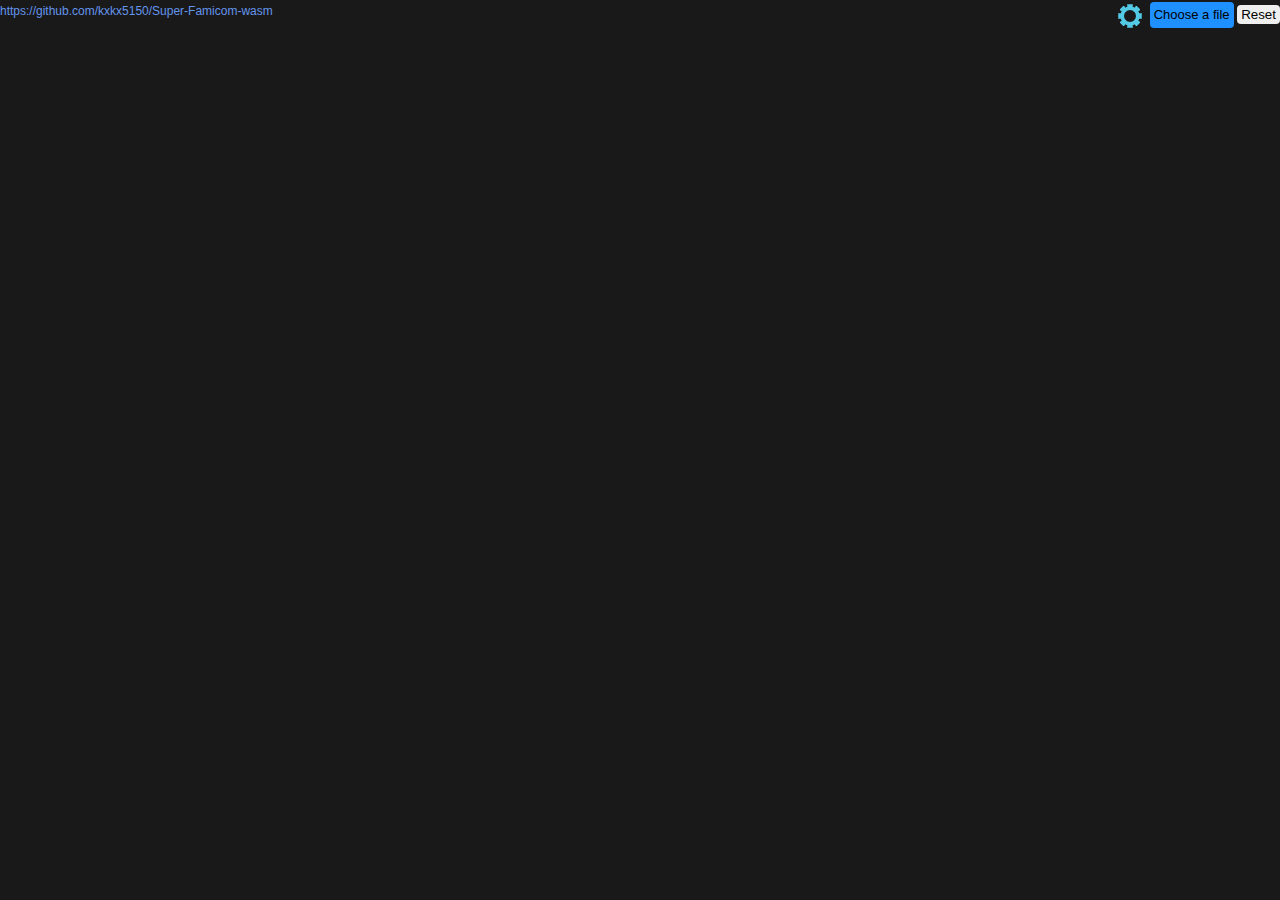
<file: docs/index.html>
<!doctype html>
<html>
  <head>
    <meta charset="UTF-8" />
    <meta http-equiv="Pragma" content="no-cache" />
    <meta http-equiv="Cache-Control" content="no-cache" />
    <meta name="author" content="Kunihiro Ando" />
    <link rel="stylesheet" href="./css/style.css">
    <title>Super Famicom WASM</title>
  </head>
  <body>
    <div class="ctrl_div">
      <div id="input-group">
        <label class="github"
          ><a href="https://github.com/kxkx5150/Super-Famicom-wasm">https://github.com/kxkx5150/Super-Famicom-wasm</a></label
        >
        <span id="gamepad_info"></span><img src="./img/options.png" id="setteings" />
        <input type="file" name="file" id="fileInput" class="inputfile" />
        <label for="fileInput" class="button">Choose a file</label>
        <button id="pauseButton" class="button" style="display: none">Pause/Play</button>
        <button id="resetButton" class="button">Reset</button>
        <button id="saveButton" class="button" style="display: none">Save</button>
        <button id="loadButton" class="button" style="display: none">Load</button>
      </div>
    </div>
    <div>
      <canvas id="output"></canvas>
    </div>
    <div id="settingdiv" style="display: none" class="warpdiv">
      <div id="setting_container" class="warpcontainer" style="text-align: center">
        <h3 class="lbl">Settings</h3>
        <div>
          <div class="keyhelp">
            <label>START :</label> Enter<br />
            <label>SELRCT :</label> Shift<br />
            <label>A :</label> A<br />
            <label>B :</label> Z<br />
            <label>X :</label> X<br />
            <label>Y :</label> S<br />
            <label>L :</label> D<br />
            <label>R :</label> C<br />
          </div>
        </div>
        <h3 class="lbl">Gamepad</h3>
        <div style="font-size: 18px; color: crimson">Please set rom !</div>
        <div id="gamepad_cont">
          <div id="gamepad_name">Controller disconnected</div>
          <div id="gamepad_presse_button">press button :</div>
          <div class="keyhelp" id="gamepad_button_container">
            <div class="button_div">
              <label>START :</label
              ><select id="start_button"></select>
            </div>
            <div class="button_div">
              <label>SELRCT :</label
              ><select id="select_button"></select
              ><br />
            </div>
            <div class="button_div">
              <label>A :</label
              ><select id="a_button"></select
              ><br />
            </div>
            <div class="button_div">
              <label>B :</label
              ><select id="b_button"></select
              ><br />
            </div>
            <div class="button_div">
              <label>X :</label
              ><select id="x_button"></select
              ><br />
            </div>
            <div class="button_div">
              <label>Y :</label
              ><select id="y_button"></select
              ><br />
            </div>
            <div class="button_div">
              <label>L :</label
              ><select id="l_button"></select
              ><br />
            </div>
            <div class="button_div">
              <label>R :</label
              ><select id="r_button"></select
              ><br />
            </div>
          </div>
        </div>
      </div>
    </div>
    <script src="./js/gamepad.js"></script>
    <script src="./js/index.js"></script>
    <script src="./js/snes.js"></script>
</body
</html>
</file>
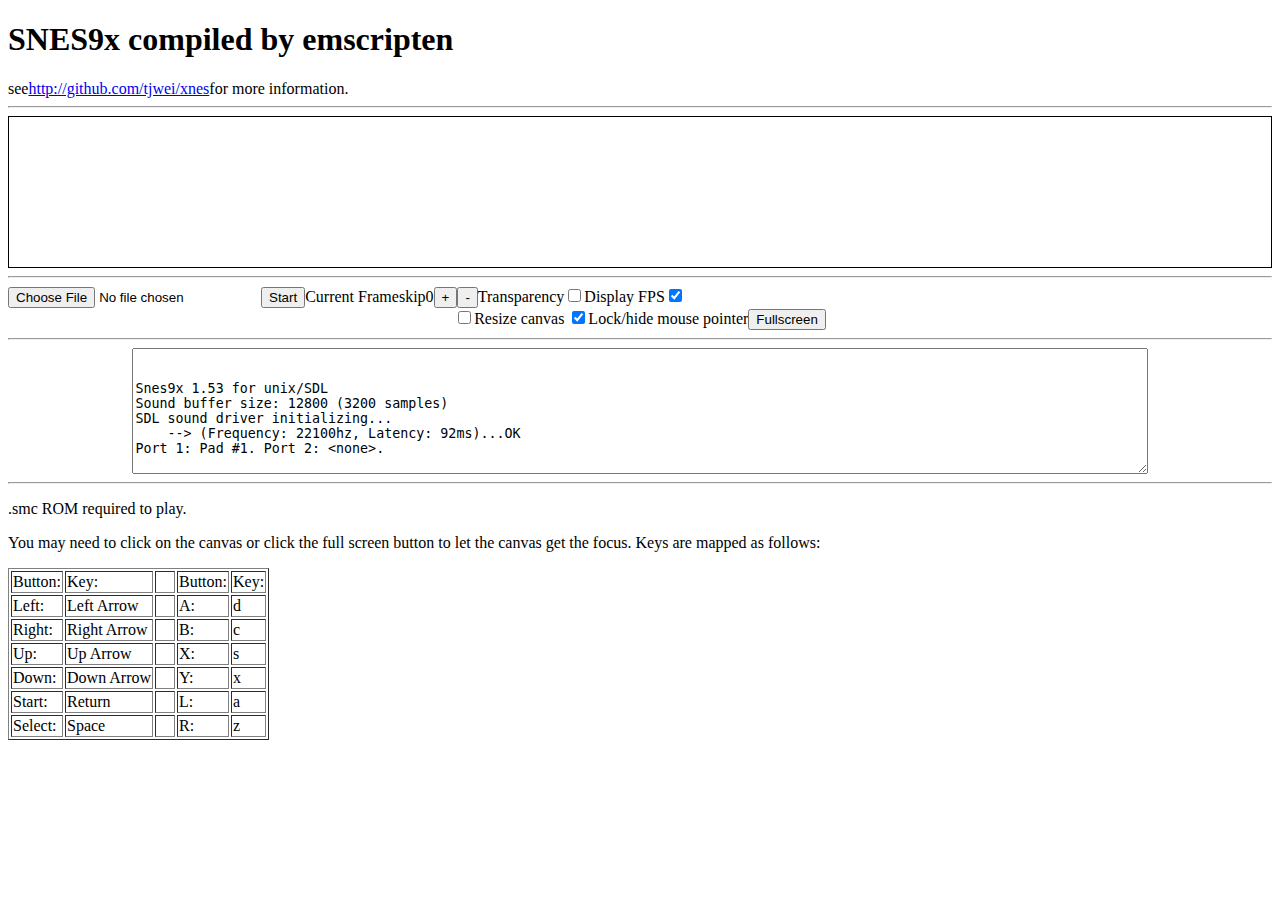
<file: output/snes9x.html>
<!doctypehtml><html lang=en-us><head><meta charset=utf-8><meta content="text/html; charset=utf-8"http-equiv=Content-Type><title>Emscripten-Generated Code</title><style>.emscripten{padding-right:0;margin-left:auto;margin-right:auto;display:block}textarea.emscripten{font-family:monospace;width:80%}div.emscripten{text-align:center}div.emscripten_border{border:1px solid #000}canvas.emscripten{border:0 none}.spinner{height:50px;width:50px;margin:0 auto;-webkit-animation:rotation .8s linear infinite;-moz-animation:rotation .8s linear infinite;-o-animation:rotation .8s linear infinite;animation:rotation .8s linear infinite;border-left:10px solid #0096f0;border-right:10px solid #0096f0;border-bottom:10px solid #0096f0;border-top:10px solid #6400c8;border-radius:100%;background-color:#c864fa}@-webkit-keyframes rotation{from{-webkit-transform:rotate(0)}to{-webkit-transform:rotate(360deg)}}@-moz-keyframes rotation{from{-moz-transform:rotate(0)}to{-moz-transform:rotate(360deg)}}@-o-keyframes rotation{from{-o-transform:rotate(0)}to{-o-transform:rotate(360deg)}}@keyframes rotation{from{transform:rotate(0)}to{transform:rotate(360deg)}}</style></head><body><h1>SNES9x compiled by emscripten</h1><div>see<a href=http://github.com/tjwei/xnes>http://github.com/tjwei/xnes</a>for more information.</div><hr><figure id=spinner style=overflow:visible><div class=spinner></div><center style=margin-top:.5em><strong>emscripten</strong></center></figure><div class=emscripten id=status>Downloading...</div><div class=emscripten><progress hidden id=progress max=100 value=0></progress></div><div class=emscripten_border><canvas class=emscripten id=canvas oncontextmenu=event.preventDefault()></canvas></div><hr><div><input id=file-selector type=file><button id=start>Start</button><label>Current Frameskip</label><span id=current-frameskip>0</span><button id=frameskip-increment>+</button><button id=frameskip-decrement>-</button><label>Transparency</label><input id=transparency-toggle type=checkbox><label>Display FPS</label><input id=fps-toggle type=checkbox checked><div class=emscripten><input id=resize type=checkbox>Resize canvas <input id=pointer-lock type=checkbox checked>Lock/hide mouse pointer<button id=fullscreen>Fullscreen</button></div><hr><textarea class=emscripten id=output rows=8></textarea><hr></div><p>.smc ROM required to play.</p><p>You may need to click on the canvas or click the full screen button to let the canvas get the focus. Keys are mapped as follows:</p><table border=1><tr><td>Button:</td><td>Key:</td><td style=color:#fff>---</td><td>Button:</td><td>Key:</td></tr><tr><td>Left:</td><td>Left Arrow</td><td style=color:#fff>---</td><td>A:</td><td>d</td></tr><tr><td>Right:</td><td>Right Arrow</td><td style=color:#fff>---</td><td>B:</td><td>c</td></tr><tr><td>Up:</td><td>Up Arrow</td><td style=color:#fff>---</td><td>X:</td><td>s</td></tr><tr><td>Down:</td><td>Down Arrow</td><td style=color:#fff>---</td><td>Y:</td><td>x</td></tr><tr><td>Start:</td><td>Return</td><td style=color:#fff>---</td><td>L:</td><td>a</td></tr><tr><td>Select:</td><td>Space</td><td style=color:#fff>---</td><td>R:</td><td>z</td></tr></table><script>var statusElement=document.getElementById("status"),progressElement=document.getElementById("progress"),spinnerElement=document.getElementById("spinner");window.Module={preRun:[],postRun:[],print:function(){var n=document.getElementById("output");return n.value="",function(e){var t=1<arguments.length?[].slice.call(arguments).join(" "):e;n.value+=t+"\n",n.scrollTop=n.scrollHeight}}(),printErr:function(e){var t=1<arguments.length?[].slice.call(arguments).join(" "):e;console.error(t)},canvas:function(){var e=document.getElementById("canvas");return e.addEventListener("webglcontextlost",function(e){alert("WebGL context lost. You will need to reload the page."),e.preventDefault()},!1),e}(),setStatus:function(e){if(Module.setStatus.last||(Module.setStatus.last={time:Date.now(),text:""}),e!==Module.setStatus.text){var t=e.match(/([^(]+)\((\d+(\.\d+)?)\/(\d+)\)/),n=Date.now();t&&n-Date.now()<30||(t?(e=t[1],progressElement.value=100*parseInt(t[2]),progressElement.max=100*parseInt(t[4]),progressElement.hidden=!1,spinnerElement.hidden=!1):(progressElement.value=null,progressElement.max=null,progressElement.hidden=!0,e||(spinnerElement.hidden=!0)),statusElement.innerHTML=e)}},totalDependencies:0,monitorRunDependencies:function(e){this.totalDependencies=Math.max(this.totalDependencies,e),Module.setStatus(e?"Preparing... ("+(this.totalDependencies-e)+"/"+this.totalDependencies+")":"All downloads complete.")}},Module.setStatus("Downloading..."),window.onerror=function(){Module.setStatus("Exception thrown, see JavaScript console"),spinnerElement.style.display="none",Module.setStatus=function(e){e&&Module.printErr("[post-exception status] "+e)}},window.initSNES=function(){var n,o,e,t,l,r,d=document.getElementById("start"),s=document.getElementById("file-selector"),a=document.getElementById("frameskip-increment"),u=document.getElementById("frameskip-decrement"),i=document.getElementById("current-frameskip"),c=document.getElementById("transparency-toggle"),m=document.getElementById("fps-toggle"),p=document.getElementById("fullscreen"),g=Module.print,E="",f=(n=0,o=Module.cwrap("set_frameskip","number",["number"]),(e=function(t){return function(e){return(n+=t)<0&&(n=0),i.textContent=""+n,o(n),n}}).reset=function(){n=0,i.textContent="0",o(n)},e),v=(t=1,function(){t=!t,Module._set_transparency(t),g("Transparency is now "+(t?"on":"off"))}),y=(l=null,r=Module.cwrap("run",null,["string"]),function(){clearInterval(l),l=setInterval(Module._S9xAutoSaveSRAM,1e4),document.getElementById("start").disabled=!0,f.reset(),r(E)});m.addEventListener("click",Module._toggle_display_framerate),d.addEventListener("click",y),s.addEventListener("change",function(e){var t=e.currentTarget.files[0];g(t.name),E=t.name;var n=new FileReader;n.onprogress=function(e){e.lengthComputable?g(Math.round(e.loaded/e.total*100)+"%"):count_print(e.loaded+"bytes"),document.getElementById("start").disabled=!1},n.onload=function(e){g(t.name+" loaded"),Module.FS_createDataFile("/",t.name,new Uint8Array(this.result),!0,!0)},n.readAsArrayBuffer(t)}),a.addEventListener("click",f(1)),u.addEventListener("click",f(-1)),c.addEventListener("click",v),p.addEventListener("click",function(){var e=document.getElementById("pointer-lock").checked,t=document.getElementById("resize").checked;Module.requestFullScreen(e,t)}),window.addEventListener("beforeunload",Module._S9xAutoSaveSRAM)}</script><script async src=snes9x.js></script></body></html>
</file>
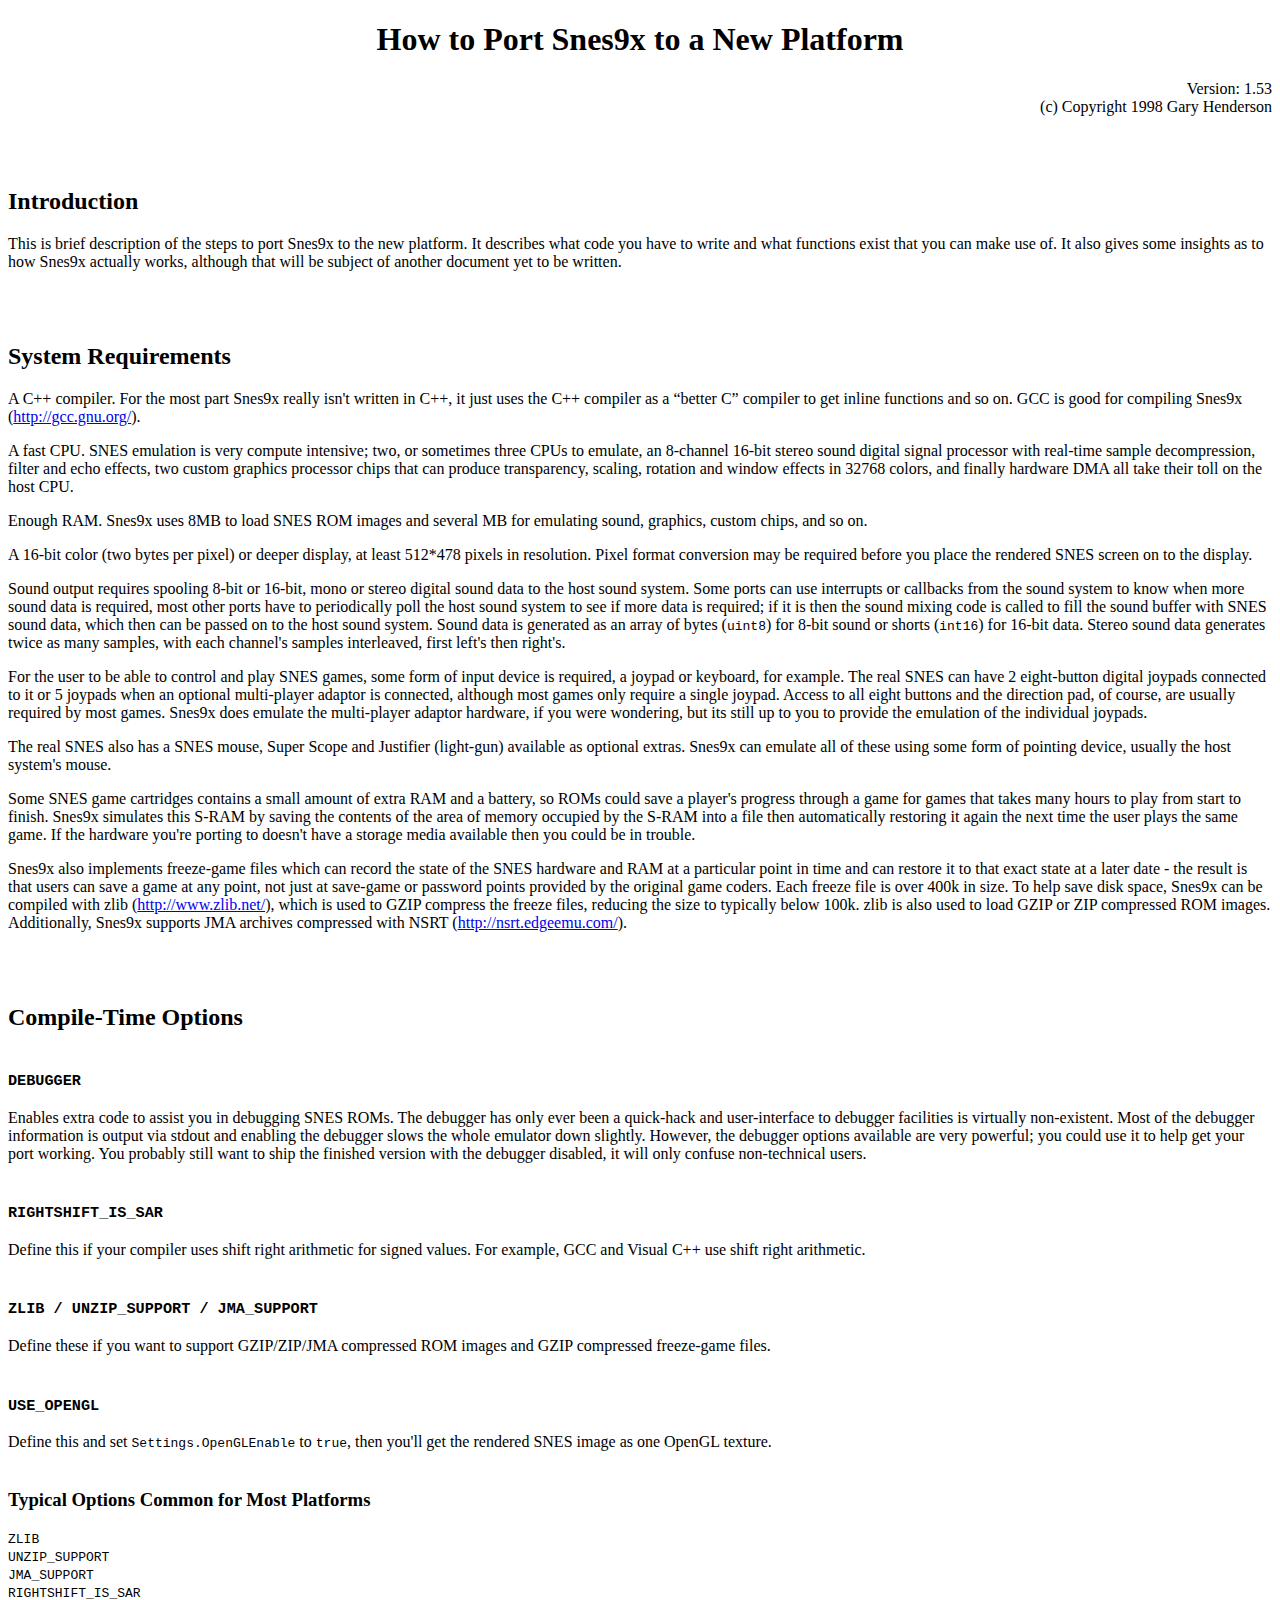
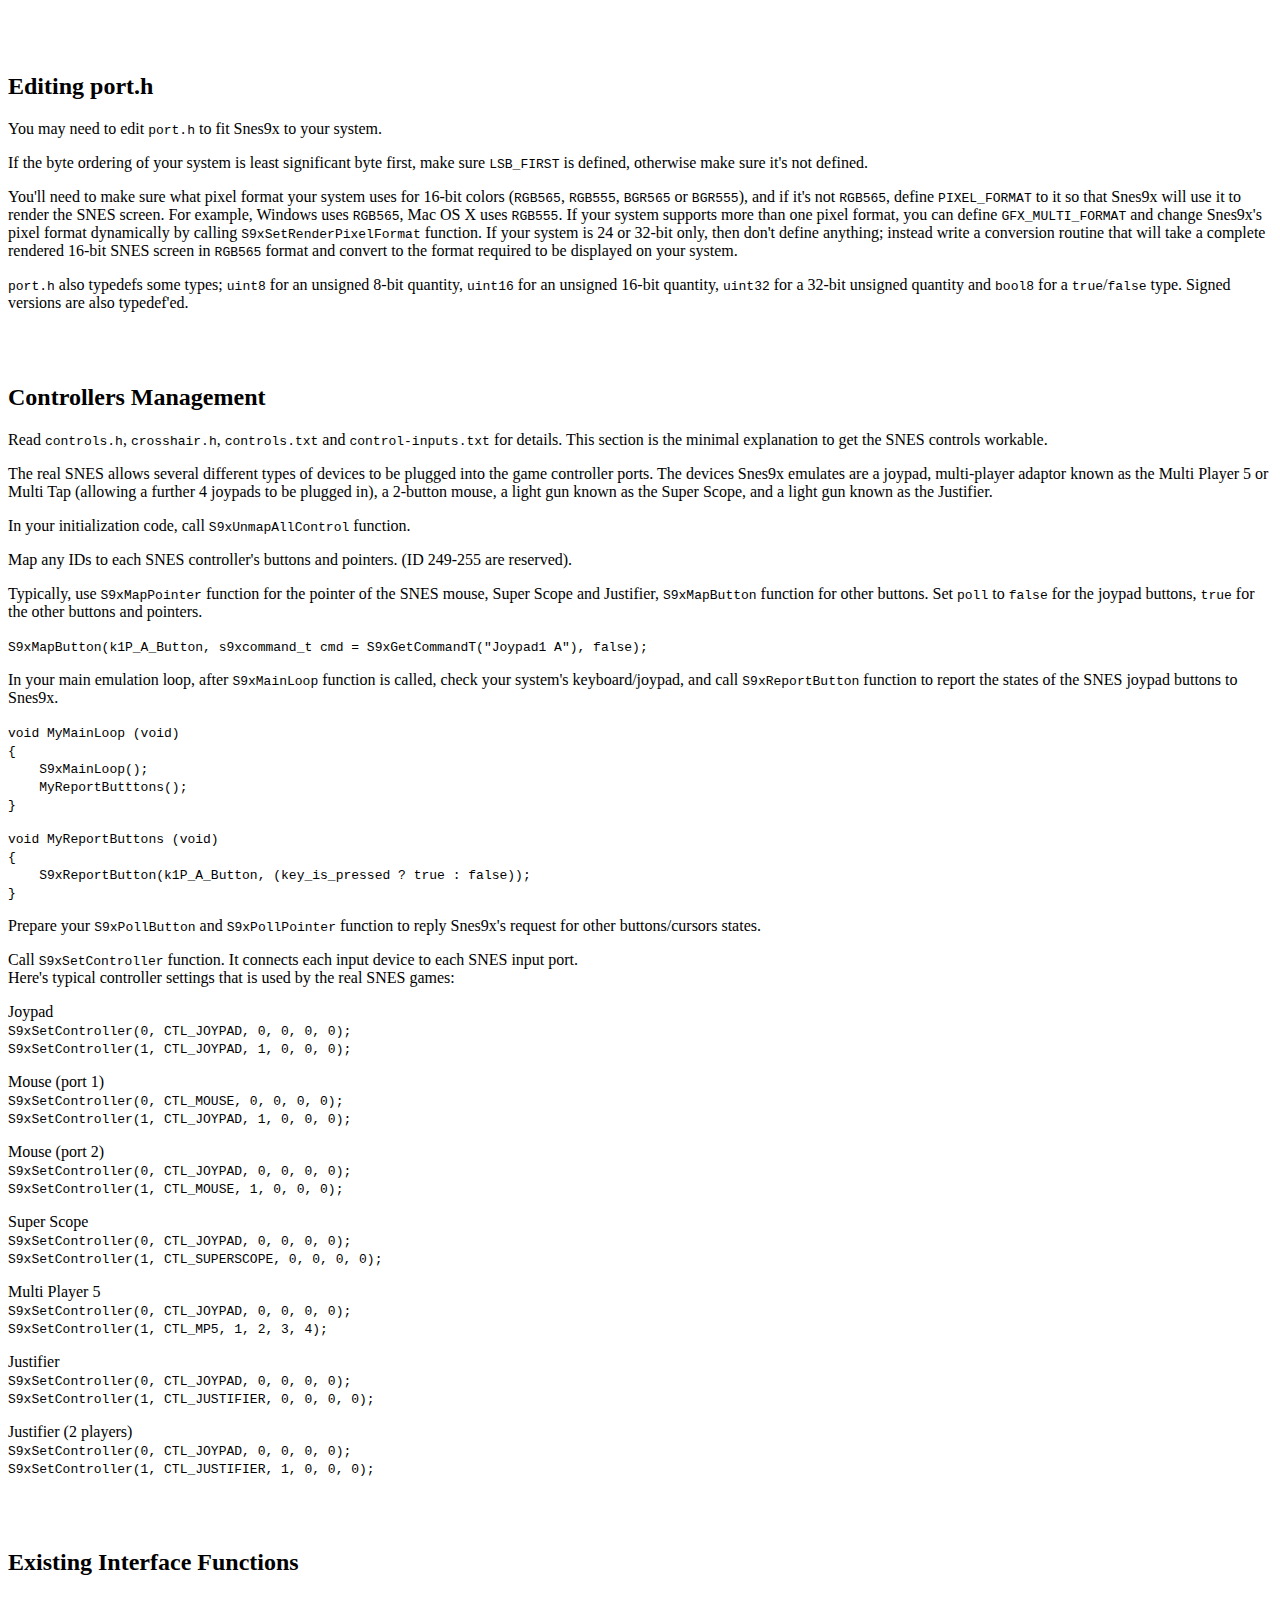
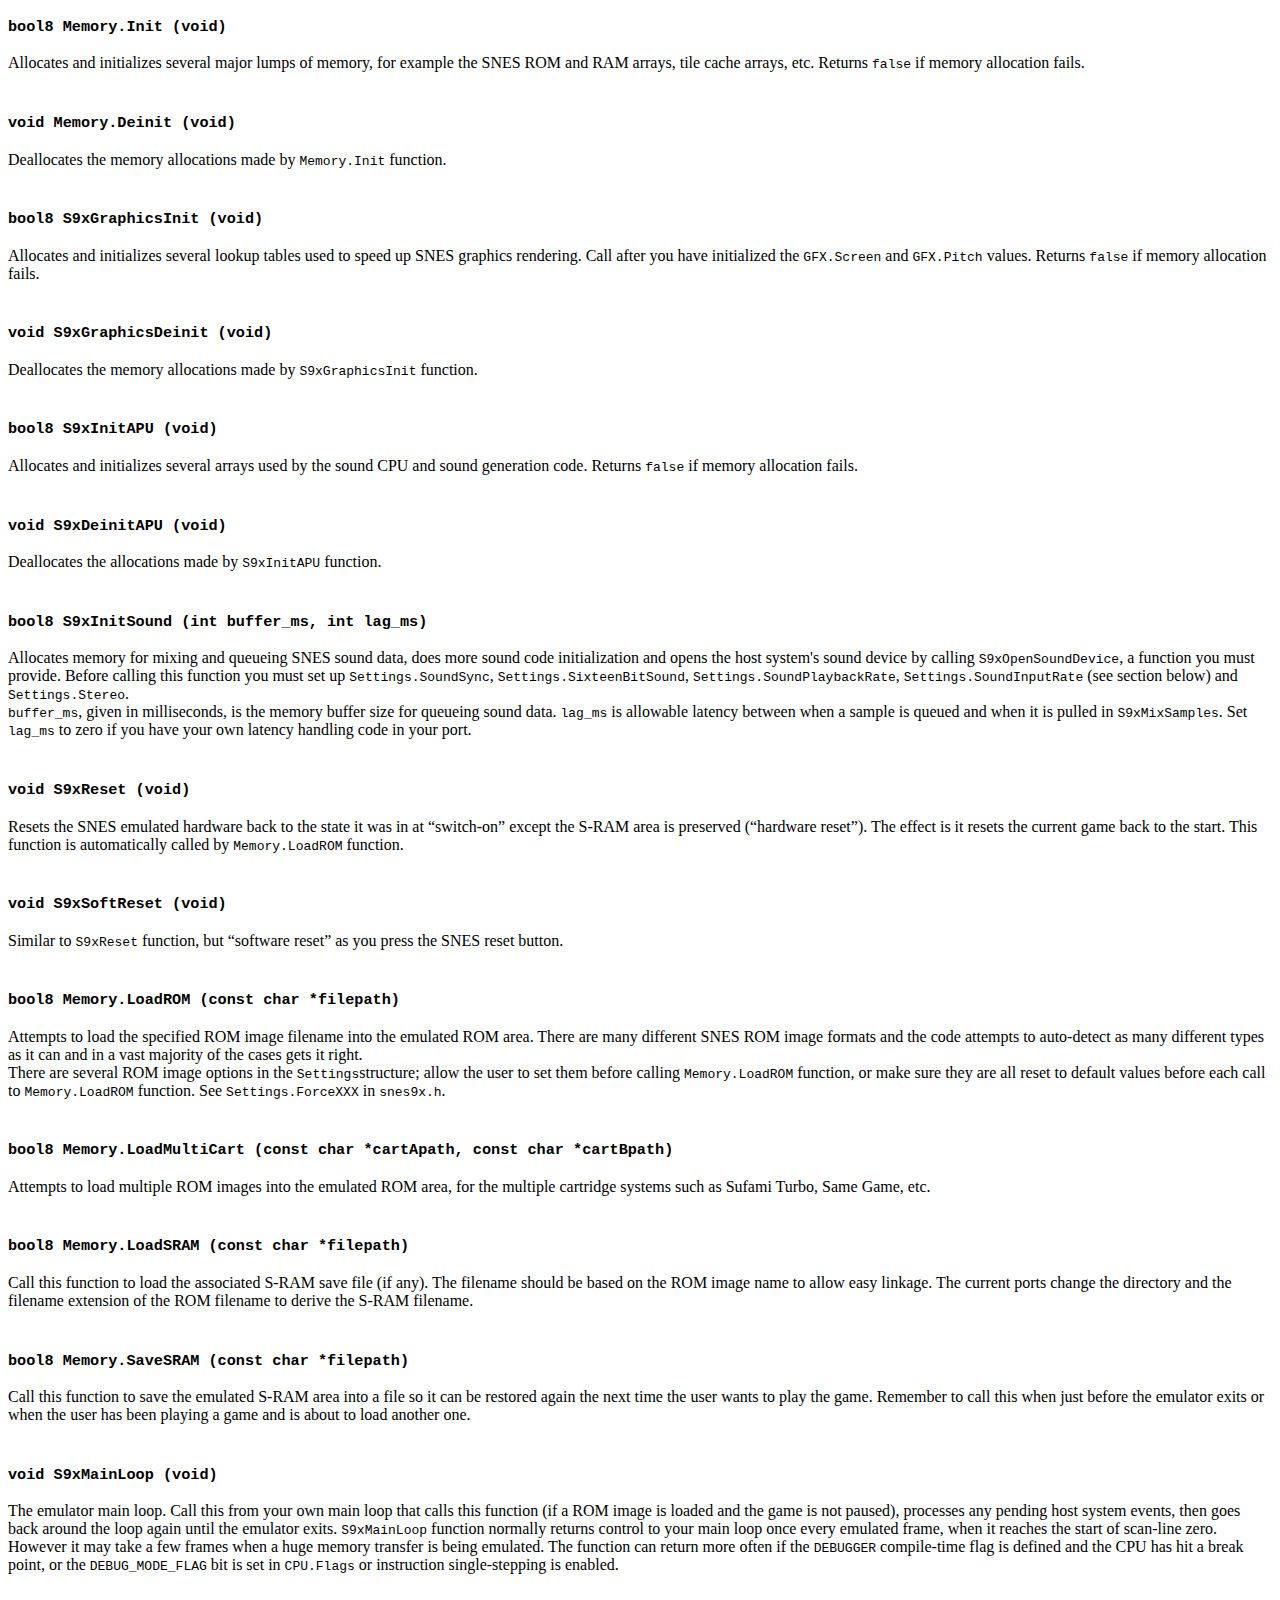
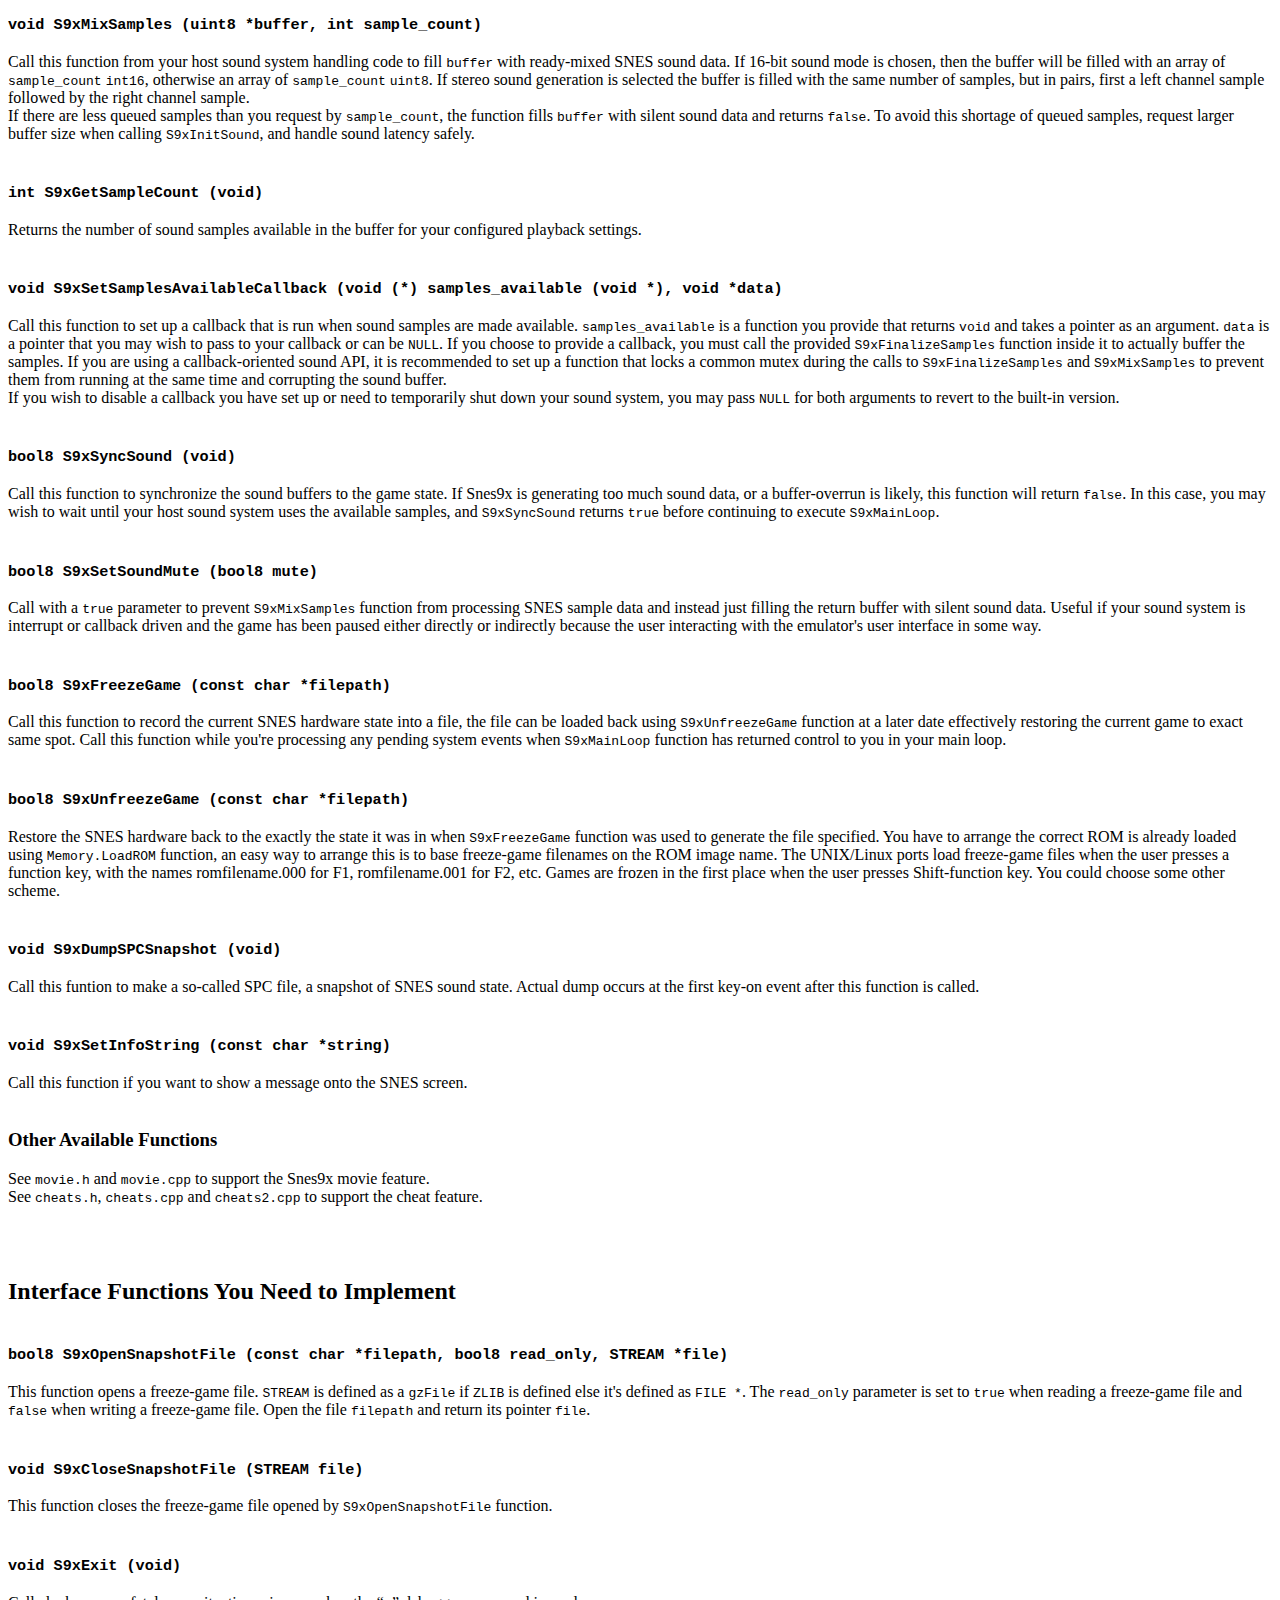
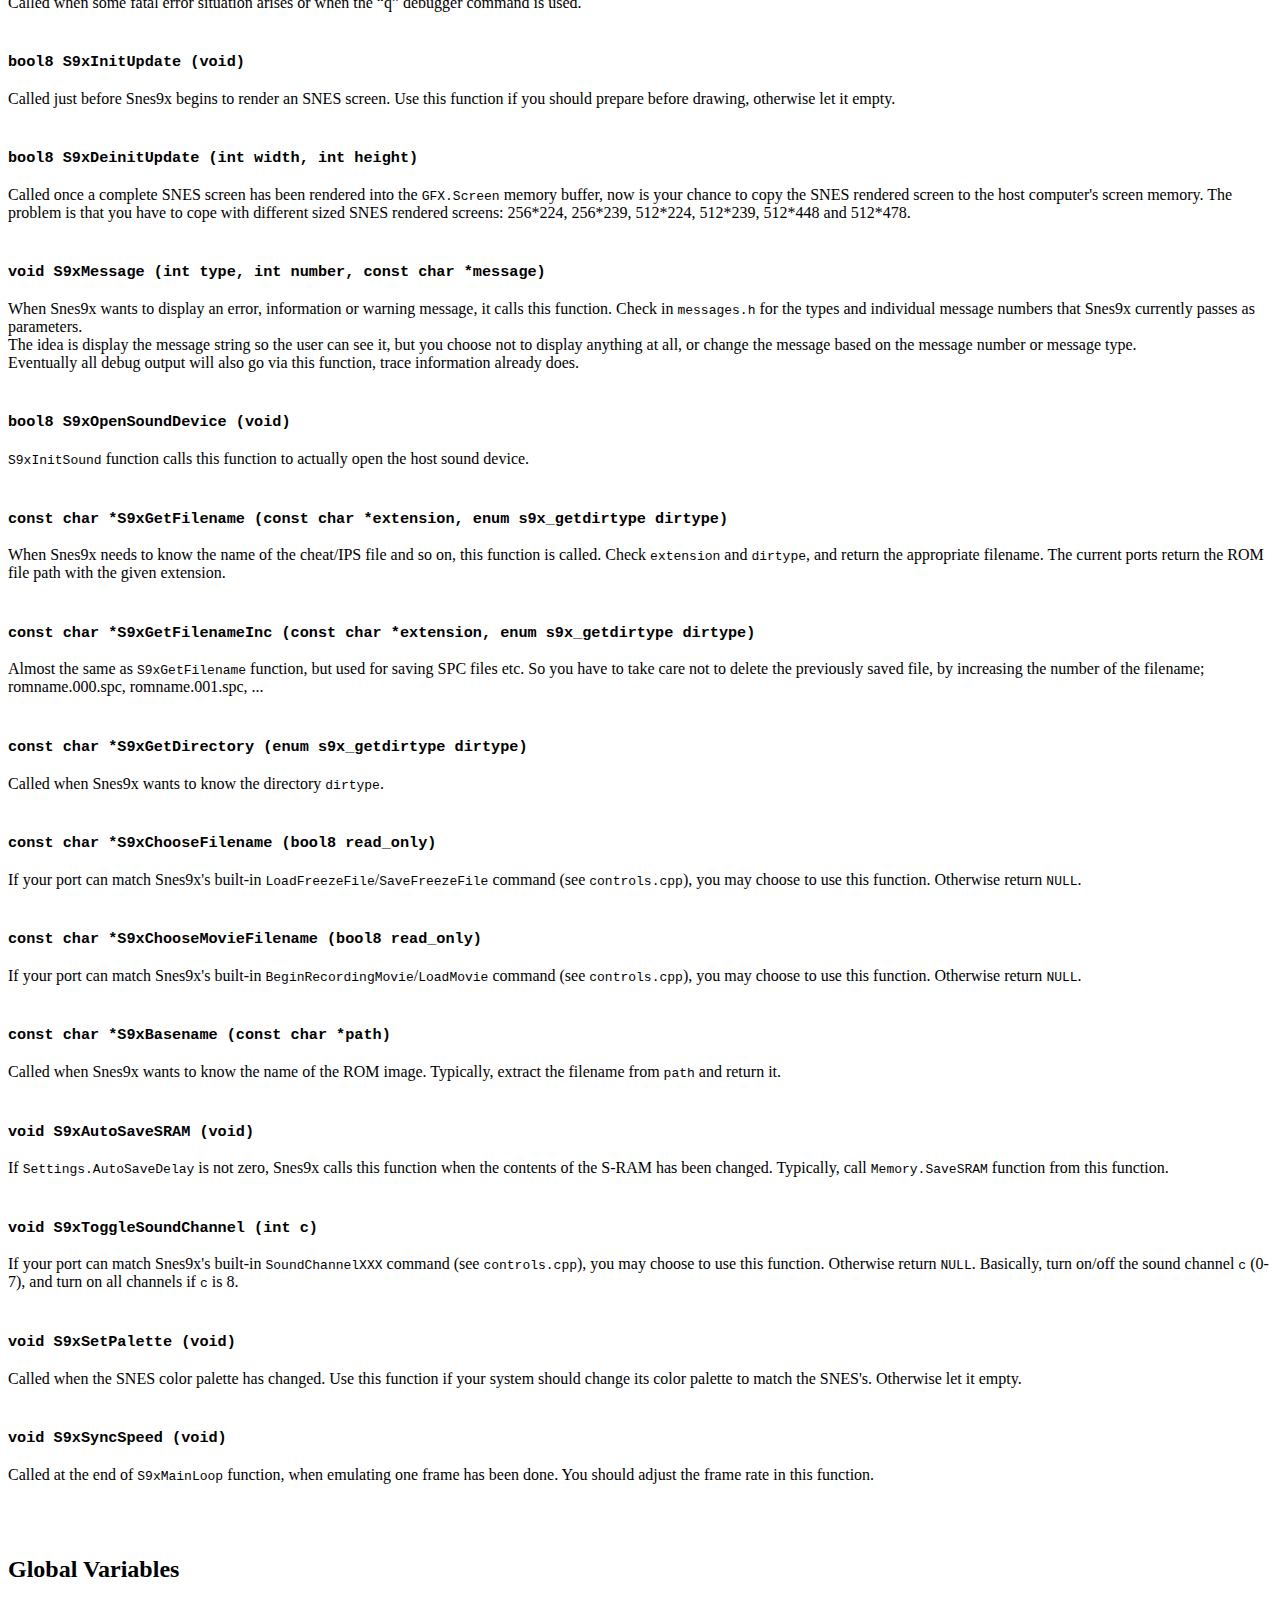
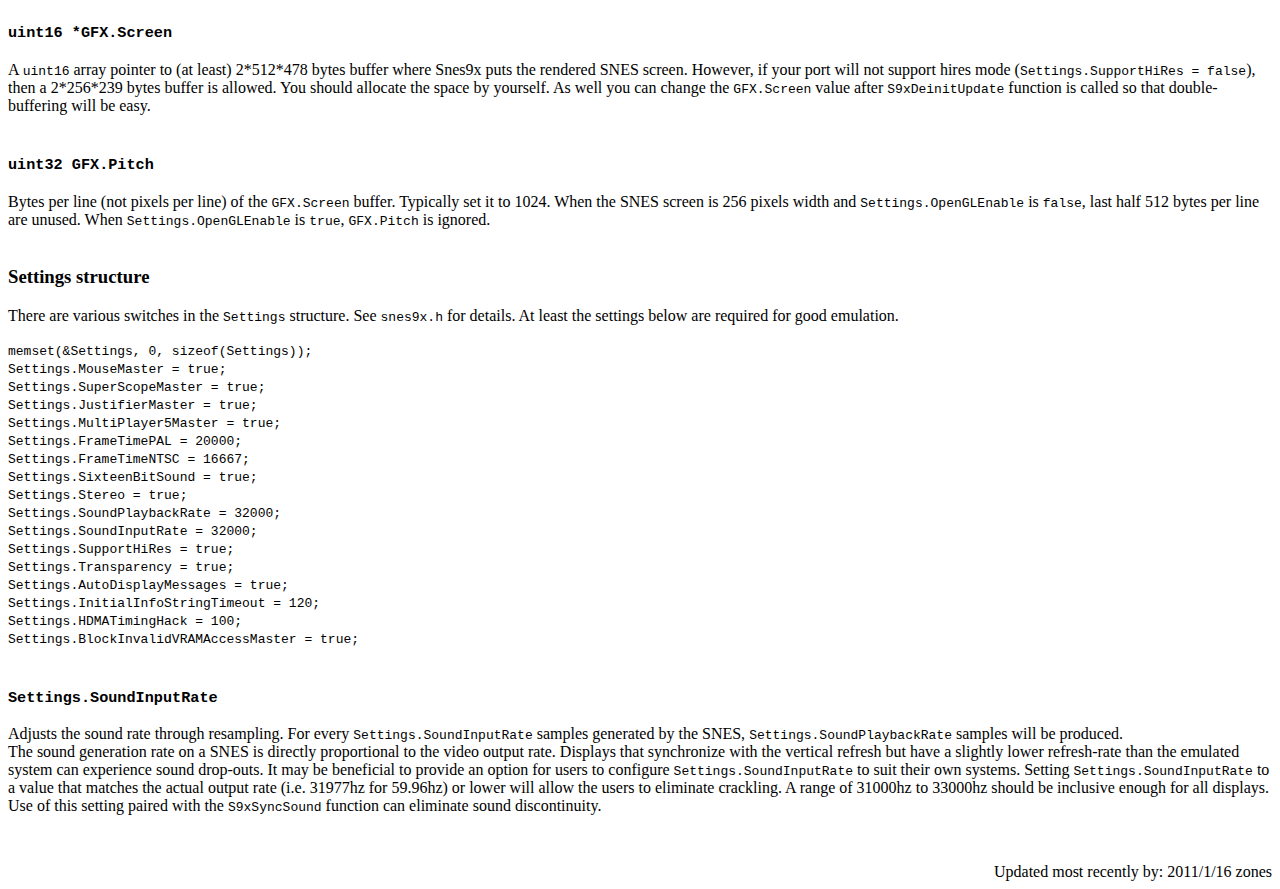
<file: snes9x/docs/porting.html>
<!DOCTYPE HTML PUBLIC "-//W3C//DTD HTML 4.01//EN" "http://www.w3.org/TR/html4/strict.dtd">
<html lang="en-US">
	<head>
		<meta http-equiv="content-type" content="text/html;charset=iso-8859-1">
		<meta http-equiv="Content-Style-Type" content="text/css">
		<meta name="description" content="How to Port Snes9x to a New Platform">
		<style type="text/css">
			<!-- ul { list-style-type:none } h2 { margin-top:3em } h3 { margin-top:2em } -->
		</style>
		<title>Porting Snes9x</title>
	</head>
	<body>
		<h1 style="text-align:center">How to Port Snes9x to a New Platform</h1>
		<div style="text-align:right">
			Version: 1.53<br>
			(c) Copyright 1998 Gary Henderson
		</div>
		<h2>Introduction</h2>
		<p>
			This is brief description of the steps to port Snes9x to the new platform. It describes what code you have to write and what functions exist that you can make use of. It also gives some insights as to how Snes9x actually works, although that will be subject of another document yet to be written.
		</p>
		<h2>System Requirements</h2>
		<p>
			A C++ compiler. For the most part Snes9x really isn't written in C++, it just uses the C++ compiler as a &ldquo;better C&rdquo; compiler to get inline functions and so on. GCC is good for compiling Snes9x (<a href="http://gcc.gnu.org/">http://gcc.gnu.org/</a>).
		</p>
		<p>
			A fast CPU. SNES emulation is very compute intensive; two, or sometimes three CPUs to emulate, an 8-channel 16-bit stereo sound digital signal processor with real-time sample decompression, filter and echo effects, two custom graphics processor chips that can produce transparency, scaling, rotation and window effects in 32768 colors, and finally hardware DMA all take their toll on the host CPU.
		</p>
		<p>
			Enough RAM. Snes9x uses 8MB to load SNES ROM images and several MB for emulating sound, graphics, custom chips, and so on.
		</p>
		<p>
			A 16-bit color (two bytes per pixel) or deeper display, at least 512*478 pixels in resolution. Pixel format conversion may be required before you place the rendered SNES screen on to the display.
		</p>
		<p>
			Sound output requires spooling 8-bit or 16-bit, mono or stereo digital sound data to the host sound system. Some ports can use interrupts or callbacks from the sound system to know when more sound data is required, most other ports have to periodically poll the host sound system to see if more data is required; if it is then the sound mixing code is called to fill the sound buffer with SNES sound data, which then can be passed on to the host sound system. Sound data is generated as an array of bytes (<code>uint8</code>) for 8-bit sound or shorts (<code>int16</code>) for 16-bit data. Stereo sound data generates twice as many samples, with each channel's samples interleaved, first left's then right's.
		</p>
		<p>
			For the user to be able to control and play SNES games, some form of input device is required, a joypad or keyboard, for example. The real SNES can have 2 eight-button digital joypads connected to it or 5 joypads when an optional multi-player adaptor is connected, although most games only require a single joypad. Access to all eight buttons and the direction pad, of course, are usually required by most games. Snes9x does emulate the multi-player adaptor hardware, if you were wondering, but its still up to you to provide the emulation of the individual joypads.
		</p>
		<p>
			The real SNES also has a SNES mouse, Super Scope and Justifier (light-gun) available as optional extras. Snes9x can emulate all of these using some form of pointing device, usually the host system's mouse.
		</p>
		<p>
			Some SNES game cartridges contains a small amount of extra RAM and a battery, so ROMs could save a player's progress through a game for games that takes many hours to play from start to finish. Snes9x simulates this S-RAM by saving the contents of the area of memory occupied by the S-RAM into a file then automatically restoring it again the next time the user plays the same game. If the hardware you're porting to doesn't have a storage media available then you could be in trouble.
		</p>
		<p>
			Snes9x also implements freeze-game files which can record the state of the SNES hardware and RAM at a particular point in time and can restore it to that exact state at a later date - the result is that users can save a game at any point, not just at save-game or password points provided by the original game coders. Each freeze file is over 400k in size. To help save disk space, Snes9x can be compiled with zlib (<a href="http://www.zlib.net/">http://www.zlib.net/</a>), which is used to GZIP compress the freeze files, reducing the size to typically below 100k. zlib is also used to load GZIP or ZIP compressed ROM images. Additionally, Snes9x supports JMA archives compressed with NSRT (<a href="http://nsrt.edgeemu.com/">http://nsrt.edgeemu.com/</a>).
		</p>
		<h2>Compile-Time Options</h2>
		<h3><code>DEBUGGER</code></h3>
		<p>
			Enables extra code to assist you in debugging SNES ROMs. The debugger has only ever been a quick-hack and user-interface to debugger facilities is virtually non-existent. Most of the debugger information is output via stdout and enabling the debugger slows the whole emulator down slightly. However, the debugger options available are very powerful; you could use it to help get your port working. You probably still want to ship the finished version with the debugger disabled, it will only confuse non-technical users.
		</p>
		<h3><code>RIGHTSHIFT_IS_SAR</code></h3>
		<p>
			Define this if your compiler uses shift right arithmetic for signed values. For example, GCC and Visual C++ use shift right arithmetic.
		</p>
		<h3><code>ZLIB / UNZIP_SUPPORT / JMA_SUPPORT</code></h3>
		<p>
			Define these if you want to support GZIP/ZIP/JMA compressed ROM images and GZIP compressed freeze-game files.
		</p>
		<h3><code>USE_OPENGL</code></h3>
		<p>
			Define this and set <code>Settings.OpenGLEnable</code> to <code>true</code>, then you'll get the rendered SNES image as one OpenGL texture.
		</p>
		<h3>Typical Options Common for Most Platforms</h3>
		<p><code>
			ZLIB<br>
			UNZIP_SUPPORT<br>
			JMA_SUPPORT<br>
			RIGHTSHIFT_IS_SAR<br>
		</code></p>
		<h2>Editing port.h</h2>
		<p>
			You may need to edit <code>port.h</code> to fit Snes9x to your system.
		</p>
		<p>
			If the byte ordering of your system is least significant byte first, make sure <code>LSB_FIRST</code> is defined, otherwise make sure it's not defined.
		</p>
		<p>
			You'll need to make sure what pixel format your system uses for 16-bit colors (<code>RGB565</code>, <code>RGB555</code>, <code>BGR565</code> or <code>BGR555</code>), and if it's not <code>RGB565</code>, define <code>PIXEL_FORMAT</code> to it so that Snes9x will use it to render the SNES screen. For example, Windows uses <code>RGB565</code>, Mac OS X uses <code>RGB555</code>. If your system supports more than one pixel format, you can define <code>GFX_MULTI_FORMAT</code> and change Snes9x's pixel format dynamically by calling <code>S9xSetRenderPixelFormat</code> function. If your system is 24 or 32-bit only, then don't define anything; instead write a conversion routine that will take a complete rendered 16-bit SNES screen in <code>RGB565</code> format and convert to the format required to be displayed on your system.
		</p>
		<p>
			<code>port.h</code> also typedefs some types; <code>uint8</code> for an unsigned 8-bit quantity, <code>uint16</code> for an unsigned 16-bit quantity, <code>uint32</code> for a 32-bit unsigned quantity and <code>bool8</code> for a <code>true</code>/<code>false</code> type. Signed versions are also typedef'ed.
		</p>
		<h2>Controllers Management</h2>
		<p>
			Read <code>controls.h</code>, <code>crosshair.h</code>, <code>controls.txt</code> and <code>control-inputs.txt</code> for details. This section is the minimal explanation to get the SNES controls workable.
		</p>
		<p>
			The real SNES allows several different types of devices to be plugged into the game controller ports. The devices Snes9x emulates are a joypad, multi-player adaptor known as the Multi Player 5 or Multi Tap (allowing a further 4 joypads to be plugged in), a 2-button mouse, a light gun known as the Super Scope, and a light gun known as the Justifier.
		</p>
		<p>
			In your initialization code, call <code>S9xUnmapAllControl</code> function.
		</p>
		<p>
			Map any IDs to each SNES controller's buttons and pointers. (ID 249-255 are reserved).
		</p>
		<p>
			Typically, use <code>S9xMapPointer</code> function for the pointer of the SNES mouse, Super Scope and Justifier, <code>S9xMapButton</code> function for other buttons. Set <code>poll</code> to <code>false</code> for the joypad buttons, <code>true</code> for the other buttons and pointers.
		</p>
		<p>
			<code>S9xMapButton(k1P_A_Button, s9xcommand_t cmd = S9xGetCommandT(&quot;Joypad1 A&quot;), false);</code>
		</p>
		<p>
			In your main emulation loop, after <code>S9xMainLoop</code> function is called, check your system's keyboard/joypad, and call <code>S9xReportButton</code> function to report the states of the SNES joypad buttons to Snes9x.
		</p>
		<p>
			<code>void MyMainLoop (void)<br>
			{<br>
			&nbsp;&nbsp;&nbsp;&nbsp;S9xMainLoop();<br>
			&nbsp;&nbsp;&nbsp;&nbsp;MyReportButttons();<br>
			}</code>
		</p>
		<p>
			<code>void MyReportButtons (void)<br>
			{<br>
			&nbsp;&nbsp;&nbsp;&nbsp;S9xReportButton(k1P_A_Button, (key_is_pressed ? true : false));<br>
			}</code>
		</p>
		<p>
			Prepare your <code>S9xPollButton</code> and <code>S9xPollPointer</code> function to reply Snes9x's request for other buttons/cursors states.
		</p>
		<p>
			Call <code>S9xSetController</code> function. It connects each input device to each SNES input port.<br>
			Here's typical controller settings that is used by the real SNES games:
		</p>
		<p>Joypad<br>
			<code>S9xSetController(0, CTL_JOYPAD, 0, 0, 0, 0);<br>
			S9xSetController(1, CTL_JOYPAD, 1, 0, 0, 0);</code>
		</p>
		<p>Mouse (port 1)<br>
			<code>S9xSetController(0, CTL_MOUSE,  0, 0, 0, 0);<br>
			S9xSetController(1, CTL_JOYPAD, 1, 0, 0, 0);</code>
		</p>
		<p>Mouse (port 2)<br>
			<code>S9xSetController(0, CTL_JOYPAD, 0, 0, 0, 0);<br>
			S9xSetController(1, CTL_MOUSE, 1, 0, 0, 0);</code>
		</p>
		<p>Super Scope<br>
			<code>S9xSetController(0, CTL_JOYPAD, 0, 0, 0, 0);<br>
			S9xSetController(1, CTL_SUPERSCOPE, 0, 0, 0, 0);</code>
		</p>
		<p>Multi Player 5<br>
			<code>S9xSetController(0, CTL_JOYPAD, 0, 0, 0, 0);<br>
			S9xSetController(1, CTL_MP5, 1, 2, 3, 4);</code>
		</p>
		<p>Justifier<br>
			<code>S9xSetController(0, CTL_JOYPAD, 0, 0, 0, 0);<br>
			S9xSetController(1, CTL_JUSTIFIER, 0, 0, 0, 0);</code>
		</p>
		<p>Justifier (2 players)<br>
			<code>S9xSetController(0, CTL_JOYPAD, 0, 0, 0, 0);<br>
			S9xSetController(1, CTL_JUSTIFIER, 1, 0, 0, 0);</code>
		</p>
		<h2>Existing Interface Functions</h2>
		<h3><code>bool8 Memory.Init (void)</code></h3>
		<p>
			Allocates and initializes several major lumps of memory, for example the SNES ROM and RAM arrays, tile cache arrays, etc. Returns <code>false</code> if memory allocation fails.
		</p>
		<h3><code>void Memory.Deinit (void)</code></h3>
		<p>
			Deallocates the memory allocations made by <code>Memory.Init</code> function.
		</p>
		<h3><code>bool8 S9xGraphicsInit (void)</code></h3>
		<p>
			Allocates and initializes several lookup tables used to speed up SNES graphics rendering. Call after you have initialized the <code>GFX.Screen</code> and <code>GFX.Pitch</code> values. Returns <code>false</code> if memory allocation fails.
		</p>
		<h3><code>void S9xGraphicsDeinit (void)</code></h3>
		<p>
			Deallocates the memory allocations made by <code>S9xGraphicsInit</code> function.
		</p>
		<h3><code>bool8 S9xInitAPU (void)</code></h3>
		<p>
			Allocates and initializes several arrays used by the sound CPU and sound generation code. Returns <code>false</code> if memory allocation fails.
		</p>
		<h3><code>void S9xDeinitAPU (void)</code></h3>
		<p>
			Deallocates the allocations made by <code>S9xInitAPU</code> function.
		</p>
		<h3><code>bool8 S9xInitSound (int buffer_ms, int lag_ms)</code></h3>
		<p>
			Allocates memory for mixing and queueing SNES sound data, does more sound code initialization and opens the host system's sound device by calling <code>S9xOpenSoundDevice</code>, a function you must provide. Before calling this function you must set up <code>Settings.SoundSync</code>, <code>Settings.SixteenBitSound</code>, <code>Settings.SoundPlaybackRate</code>, <code>Settings.SoundInputRate</code> (see section below) and <code>Settings.Stereo</code>.<br>
			<code>buffer_ms</code>, given in milliseconds, is the memory buffer size for queueing sound data. <code>lag_ms</code> is allowable latency between when a sample is queued and when it is pulled in <code>S9xMixSamples</code>. Set <code>lag_ms</code> to zero if you have your own latency handling code in your port.
		</p>
		<h3><code>void S9xReset (void)</code></h3>
		<p>
			Resets the SNES emulated hardware back to the state it was in at &ldquo;switch-on&rdquo; except the S-RAM area is preserved (&ldquo;hardware reset&rdquo;). The effect is it resets the current game back to the start. This function is automatically called by <code>Memory.LoadROM</code> function.
		</p>
		<h3><code>void S9xSoftReset (void)</code></h3>
		<p>
			Similar to <code>S9xReset</code> function, but &ldquo;software reset&rdquo; as you press the SNES reset button.
		</p>
		<h3><code>bool8 Memory.LoadROM (const char *filepath)</code></h3>
		<p>
			Attempts to load the specified ROM image filename into the emulated ROM area. There are many different SNES ROM image formats and the code attempts to auto-detect as many different types as it can and in a vast majority of the cases gets it right.<br>
			There are several ROM image options in the <code>Settings</code>structure; allow the user to set them before calling <code>Memory.LoadROM</code> function, or make sure they are all reset to default values before each call to <code>Memory.LoadROM</code> function. See <code>Settings.ForceXXX</code> in <code>snes9x.h</code>.
		</p>
		<h3><code>bool8 Memory.LoadMultiCart (const char *cartApath, const char *cartBpath)</code></h3>
		<p>
			Attempts to load multiple ROM images into the emulated ROM area, for the multiple cartridge systems such as Sufami Turbo, Same Game, etc.
		</p>
		<h3><code>bool8 Memory.LoadSRAM (const char *filepath)</code></h3>
		<p>
			Call this function to load the associated S-RAM save file (if any). The filename should be based on the ROM image name to allow easy linkage. The current ports change the directory and the filename extension of the ROM filename to derive the S-RAM filename.
		</p>
		<h3><code>bool8 Memory.SaveSRAM (const char *filepath)</code></h3>
		<p>
			Call this function to save the emulated S-RAM area into a file so it can be restored again the next time the user wants to play the game. Remember to call this when just before the emulator exits or when the user has been playing a game and is about to load another one.
		</p>
		<h3><code>void S9xMainLoop (void)</code></h3>
		<p>
			The emulator main loop. Call this from your own main loop that calls this function (if a ROM image is loaded and the game is not paused), processes any pending host system events, then goes back around the loop again until the emulator exits. <code>S9xMainLoop</code> function normally returns control to your main loop once every emulated frame, when it reaches the start of scan-line zero. However it may take a few frames when a huge memory transfer is being emulated. The function can return more often if the <code>DEBUGGER</code> compile-time flag is defined and the CPU has hit a break point, or the <code>DEBUG_MODE_FLAG</code> bit is set in <code>CPU.Flags</code> or instruction single-stepping is enabled.
		</p>
		<h3><code>void S9xMixSamples (uint8 *buffer, int sample_count)</code></h3>
		<p>
			Call this function from your host sound system handling code to fill <code>buffer</code> with ready-mixed SNES sound data. If 16-bit sound mode is chosen, then the buffer will be filled with an array of <code>sample_count</code> <code>int16</code>, otherwise an array of <code>sample_count</code> <code>uint8</code>. If stereo sound generation is selected the buffer is filled with the same number of samples, but in pairs, first a left channel sample followed by the right channel sample.<br>
			If there are less queued samples than you request by <code>sample_count</code>, the function fills <code>buffer</code> with silent sound data and returns <code>false</code>. To avoid this shortage of queued samples, request larger buffer size when calling <code>S9xInitSound</code>, and handle sound latency safely.
		</p>
		<h3><code>int S9xGetSampleCount (void)</code></h3>
		<p>
			Returns the number of sound samples available in the buffer for your configured playback settings.
		</p>
		<h3><code>void S9xSetSamplesAvailableCallback (void (*) samples_available (void *), void *data)</code></h3>
		<p>
			Call this function to set up a callback that is run when sound samples are made available. <code>samples_available</code> is a function you provide that returns <code>void</code> and takes a pointer as an argument. <code>data</code> is a pointer that you may wish to pass to your callback or can be <code>NULL</code>. If you choose to provide a callback, you must call the provided <code>S9xFinalizeSamples</code> function inside it to actually buffer the samples. If you are using a callback-oriented sound API, it is recommended to set up a function that locks a common mutex during the calls to <code>S9xFinalizeSamples</code> and <code>S9xMixSamples</code> to prevent them from running at the same time and corrupting the sound buffer.<br>
			If you wish to disable a callback you have set up or need to temporarily shut down your sound system, you may pass <code>NULL</code> for both arguments to revert to the built-in version.
		</p>
		<h3><code>bool8 S9xSyncSound (void)</code></h3>
		<p>
			Call this function to synchronize the sound buffers to the game state. If Snes9x is generating too much sound data, or a buffer-overrun is likely, this function will return <code>false</code>. In this case, you may wish to wait until your host sound system uses the available samples, and <code>S9xSyncSound</code> returns <code>true</code> before continuing to execute <code>S9xMainLoop</code>.
		</p>
		<h3><code>bool8 S9xSetSoundMute (bool8 mute)</code></h3>
		<p>
			Call with a <code>true</code> parameter to prevent <code>S9xMixSamples</code> function from processing SNES sample data and instead just filling the return buffer with silent sound data. Useful if your sound system is interrupt or callback driven and the game has been paused either directly or indirectly because the user interacting with the emulator's user interface in some way.
		</p>
		<h3><code>bool8 S9xFreezeGame (const char *filepath)</code></h3>
		<p>
			Call this function to record the current SNES hardware state into a file, the file can be loaded back using <code>S9xUnfreezeGame</code> function at a later date effectively restoring the current game to exact same spot. Call this function while you're processing any pending system events when <code>S9xMainLoop</code> function has returned control to you in your main loop.
		</p>
		<h3><code>bool8 S9xUnfreezeGame (const char *filepath)</code></h3>
		<p>
			Restore the SNES hardware back to the exactly the state it was in when <code>S9xFreezeGame</code> function was used to generate the file specified. You have to arrange the correct ROM is already loaded using <code>Memory.LoadROM</code> function, an easy way to arrange this is to base freeze-game filenames on the ROM image name. The UNIX/Linux ports load freeze-game files when the user presses a function key, with the names romfilename.000 for F1, romfilename.001 for F2, etc. Games are frozen in the first place when the user presses Shift-function key. You could choose some other scheme.
		</p>
		<h3><code>void S9xDumpSPCSnapshot (void)</code></h3>
		<p>
			Call this funtion to make a so-called SPC file, a snapshot of SNES sound state. Actual dump occurs at the first key-on event after this function is called.
		</p>
		<h3><code>void S9xSetInfoString (const char *string)</code></h3>
		<p>
			Call this function if you want to show a message onto the SNES screen.
		</p>
		<h3>Other Available Functions</h3>
		<p>
			See <code>movie.h</code> and <code>movie.cpp</code> to support the Snes9x movie feature.<br>
			See <code>cheats.h</code>, <code>cheats.cpp</code> and <code>cheats2.cpp</code> to support the cheat feature.
		</p>
		<h2>Interface Functions You Need to Implement</h2>
		<h3><code>bool8 S9xOpenSnapshotFile (const char *filepath, bool8 read_only, STREAM *file)</code></h3>
		<p>
			This function opens a freeze-game file. <code>STREAM</code> is defined as a <code>gzFile</code> if <code>ZLIB</code> is defined else it's defined as <code>FILE *</code>. The <code>read_only</code> parameter is set to <code>true</code> when reading a freeze-game file and <code>false</code> when writing a freeze-game file. Open the file <code>filepath</code> and return its pointer <code>file</code>.
		</p>
		<h3><code>void S9xCloseSnapshotFile (STREAM file)</code></h3>
		<p>
			This function closes the freeze-game file opened by <code>S9xOpenSnapshotFile</code> function.
		</p>
		<h3><code>void S9xExit (void)</code></h3>
		<p>
			Called when some fatal error situation arises or when the &ldquo;q&rdquo; debugger command is used.
		</p>
		<h3><code>bool8 S9xInitUpdate (void)</code></h3>
		<p>
			Called just before Snes9x begins to render an SNES screen. Use this function if you should prepare before drawing, otherwise let it empty.
		</p>
		<h3><code>bool8 S9xDeinitUpdate (int width, int height)</code></h3>
		<p>
			Called once a complete SNES screen has been rendered into the <code>GFX.Screen</code> memory buffer, now is your chance to copy the SNES rendered screen to the host computer's screen memory. The problem is that you have to cope with different sized SNES rendered screens: 256*224, 256*239, 512*224, 512*239, 512*448 and 512*478.
		</p>
		<h3><code>void S9xMessage (int type, int number, const char *message)</code></h3>
		<p>
			When Snes9x wants to display an error, information or warning message, it calls this function. Check in <code>messages.h</code> for the types and individual message numbers that Snes9x currently passes as parameters.<br>
			The idea is display the message string so the user can see it, but you choose not to display anything at all, or change the message based on the message number or message type.<br>
			Eventually all debug output will also go via this function, trace information already does.
		</p>
		<h3><code>bool8 S9xOpenSoundDevice (void)</code></h3>
		<p>
			<code>S9xInitSound</code> function calls this function to actually open the host sound device.
		</p>
		<h3><code>const char *S9xGetFilename (const char *extension, enum s9x_getdirtype dirtype)</code></h3>
		<p>
			When Snes9x needs to know the name of the cheat/IPS file and so on, this function is called. Check <code>extension</code> and <code>dirtype</code>, and return the appropriate filename. The current ports return the ROM file path with the given extension.
		</p>
		<h3><code>const char *S9xGetFilenameInc (const char *extension, enum s9x_getdirtype dirtype)</code></h3>
		<p>
			Almost the same as <code>S9xGetFilename</code> function, but used for saving SPC files etc. So you have to take care not to delete the previously saved file, by increasing the number of the filename; romname.000.spc, romname.001.spc, ...
		</p>
		<h3><code>const char *S9xGetDirectory (enum s9x_getdirtype dirtype)</code></h3>
		<p>
			Called when Snes9x wants to know the directory <code>dirtype</code>.
		</p>
		<h3><code>const char *S9xChooseFilename (bool8 read_only)</code></h3>
		<p>
			If your port can match Snes9x's built-in <code>LoadFreezeFile</code>/<code>SaveFreezeFile</code> command (see <code>controls.cpp</code>), you may choose to use this function. Otherwise return <code>NULL</code>.
		</p>
		<h3><code>const char *S9xChooseMovieFilename (bool8 read_only)</code></h3>
		<p>
			If your port can match Snes9x's built-in <code>BeginRecordingMovie</code>/<code>LoadMovie</code> command (see <code>controls.cpp</code>), you may choose to use this function. Otherwise return <code>NULL</code>.
		</p>
		<h3><code>const char *S9xBasename (const char *path)</code></h3>
		<p>
			Called when Snes9x wants to know the name of the ROM image. Typically, extract the filename from <code>path</code> and return it.
		</p>
		<h3><code>void S9xAutoSaveSRAM (void)</code></h3>
		<p>
			If <code>Settings.AutoSaveDelay</code> is not zero, Snes9x calls this function when the contents of the S-RAM has been changed. Typically, call <code>Memory.SaveSRAM</code> function from this function.
		</p>
		<h3><code>void S9xToggleSoundChannel (int c)</code></h3>
		<p>
			If your port can match Snes9x's built-in <code>SoundChannelXXX</code> command (see <code>controls.cpp</code>), you may choose to use this function. Otherwise return <code>NULL</code>. Basically, turn on/off the sound channel <code>c</code> (0-7), and turn on all channels if <code>c</code> is 8.
		</p>
		<h3><code>void S9xSetPalette (void)</code></h3>
		<p>
			Called when the SNES color palette has changed. Use this function if your system should change its color palette to match the SNES's. Otherwise let it empty.
		</p>
		<h3><code>void S9xSyncSpeed (void)</code></h3>
		<p>
			Called at the end of <code>S9xMainLoop</code> function, when emulating one frame has been done. You should adjust the frame rate in this function.
		</p>
		<h2>Global Variables</h2>
		<h3><code>uint16 *GFX.Screen</code></h3>
		<p>
			A <code>uint16</code> array pointer to (at least) 2*512*478 bytes buffer where Snes9x puts the rendered SNES screen. However, if your port will not support hires mode (<code>Settings.SupportHiRes = false</code>), then a 2*256*239 bytes buffer is allowed. You should allocate the space by yourself. As well you can change the <code>GFX.Screen</code> value after <code>S9xDeinitUpdate</code> function is called so that double-buffering will be easy.
		</p>
		<h3><code>uint32 GFX.Pitch</code></h3>
		<p>
			Bytes per line (not pixels per line) of the <code>GFX.Screen</code> buffer. Typically set it to 1024. When the SNES screen is 256 pixels width and <code>Settings.OpenGLEnable</code> is <code>false</code>, last half 512 bytes per line are unused. When <code>Settings.OpenGLEnable</code> is <code>true</code>, <code>GFX.Pitch</code> is ignored.
		</p>
		<h3>Settings structure</h3>
		<p>
			There are various switches in the <code>Settings</code> structure. See <code>snes9x.h</code> for details. At least the settings below are required for good emulation.
		</p>
		<p><code>
			memset(&amp;Settings, 0, sizeof(Settings));<br>
			Settings.MouseMaster = true;<br>
			Settings.SuperScopeMaster = true;<br>
			Settings.JustifierMaster = true;<br>
			Settings.MultiPlayer5Master = true;<br>
			Settings.FrameTimePAL = 20000;<br>
			Settings.FrameTimeNTSC = 16667;<br>
			Settings.SixteenBitSound = true;<br>
			Settings.Stereo = true;<br>
			Settings.SoundPlaybackRate = 32000;<br>
			Settings.SoundInputRate = 32000;<br>
			Settings.SupportHiRes = true;<br>
			Settings.Transparency = true;<br>
			Settings.AutoDisplayMessages = true;<br>
			Settings.InitialInfoStringTimeout = 120;<br>
			Settings.HDMATimingHack = 100;<br>
			Settings.BlockInvalidVRAMAccessMaster = true;
		</code></p>
		<h3><code>Settings.SoundInputRate</code></h3>
		<p>
			Adjusts the sound rate through resampling. For every <code>Settings.SoundInputRate</code> samples generated by the SNES, <code>Settings.SoundPlaybackRate</code> samples will be produced.<br>
			The sound generation rate on a SNES is directly proportional to the video output rate. Displays that synchronize with the vertical refresh but have a slightly lower refresh-rate than the emulated system can experience sound drop-outs. It may be beneficial to provide an option for users to configure <code>Settings.SoundInputRate</code> to suit their own systems. Setting <code>Settings.SoundInputRate</code> to a value that matches the actual output rate (i.e. 31977hz for 59.96hz) or lower will allow the users to eliminate crackling. A range of 31000hz to 33000hz should be inclusive enough for all displays. Use of this setting paired with the <code>S9xSyncSound</code> function can eliminate sound discontinuity.
		</p>
		<div style="text-align:right; margin-top:3em">
			Updated most recently by: 2011/1/16 zones
		</div>
	</body>
</html>
</file>
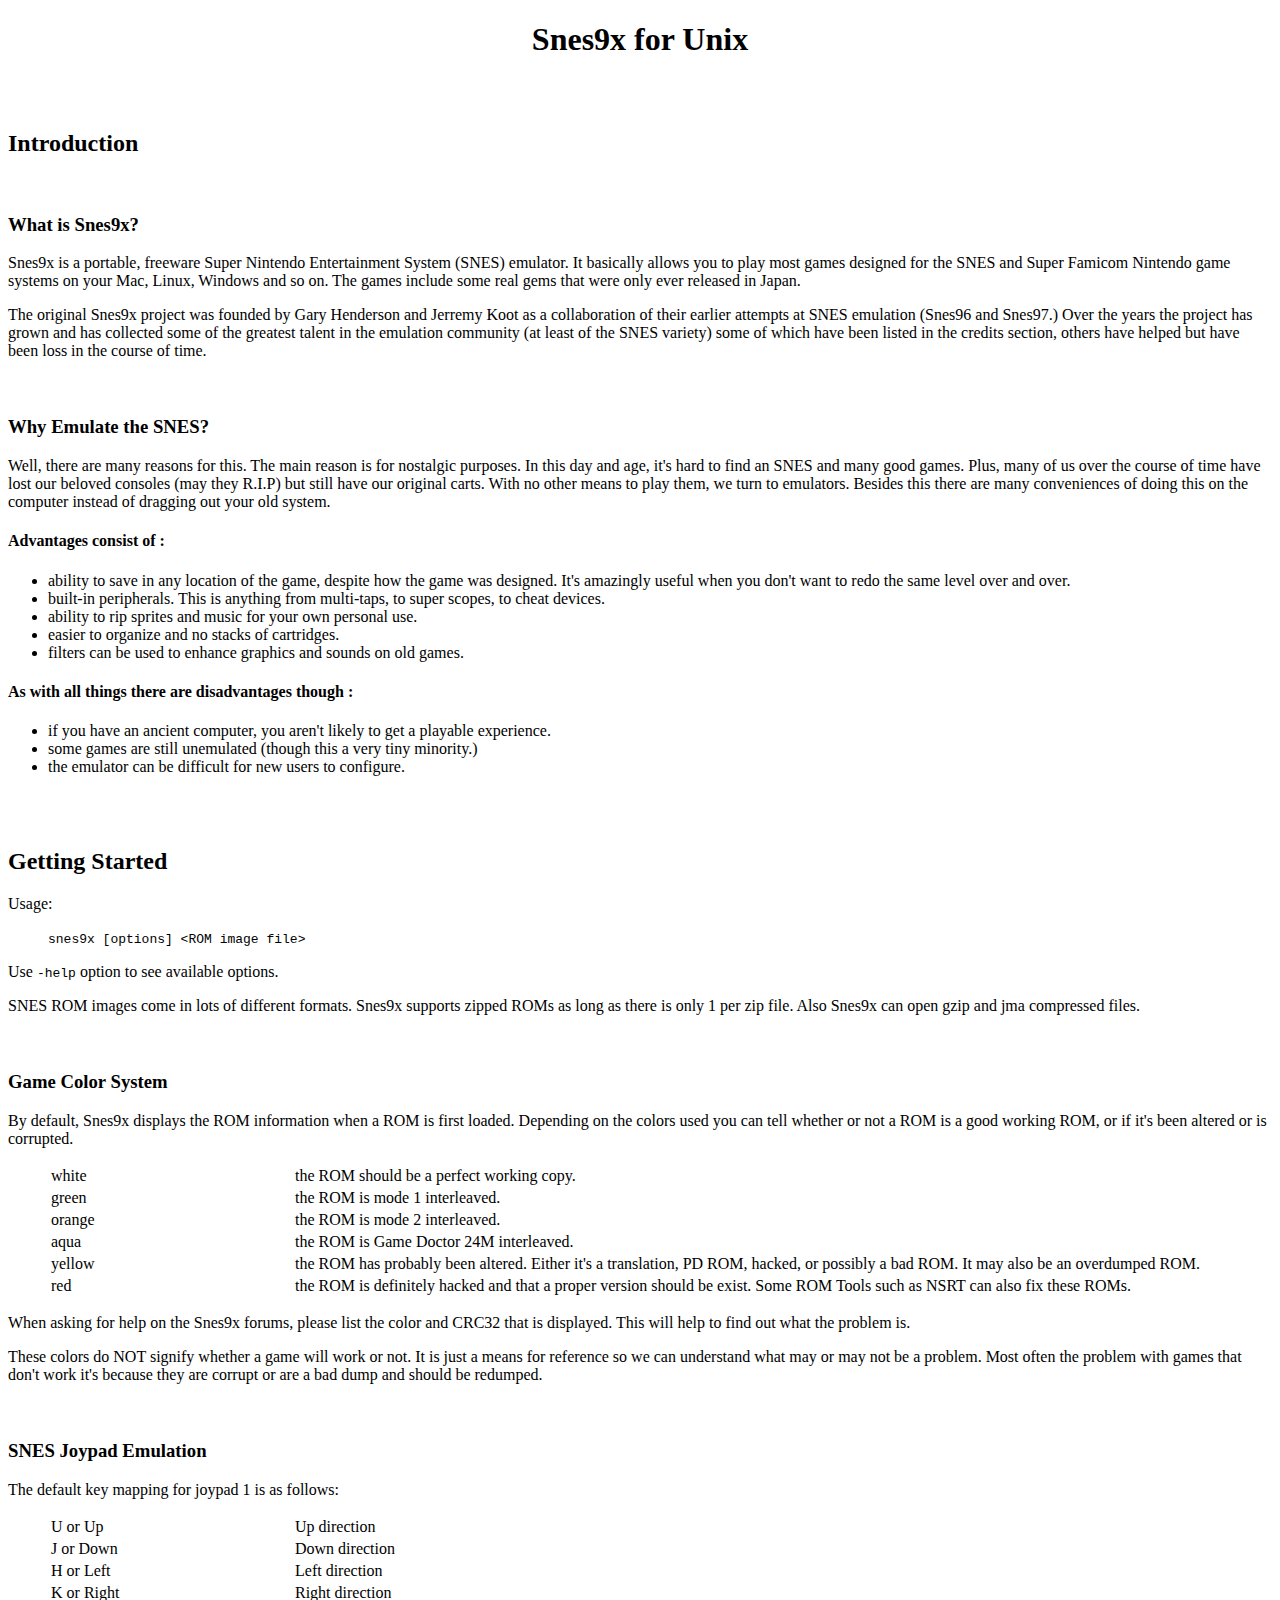
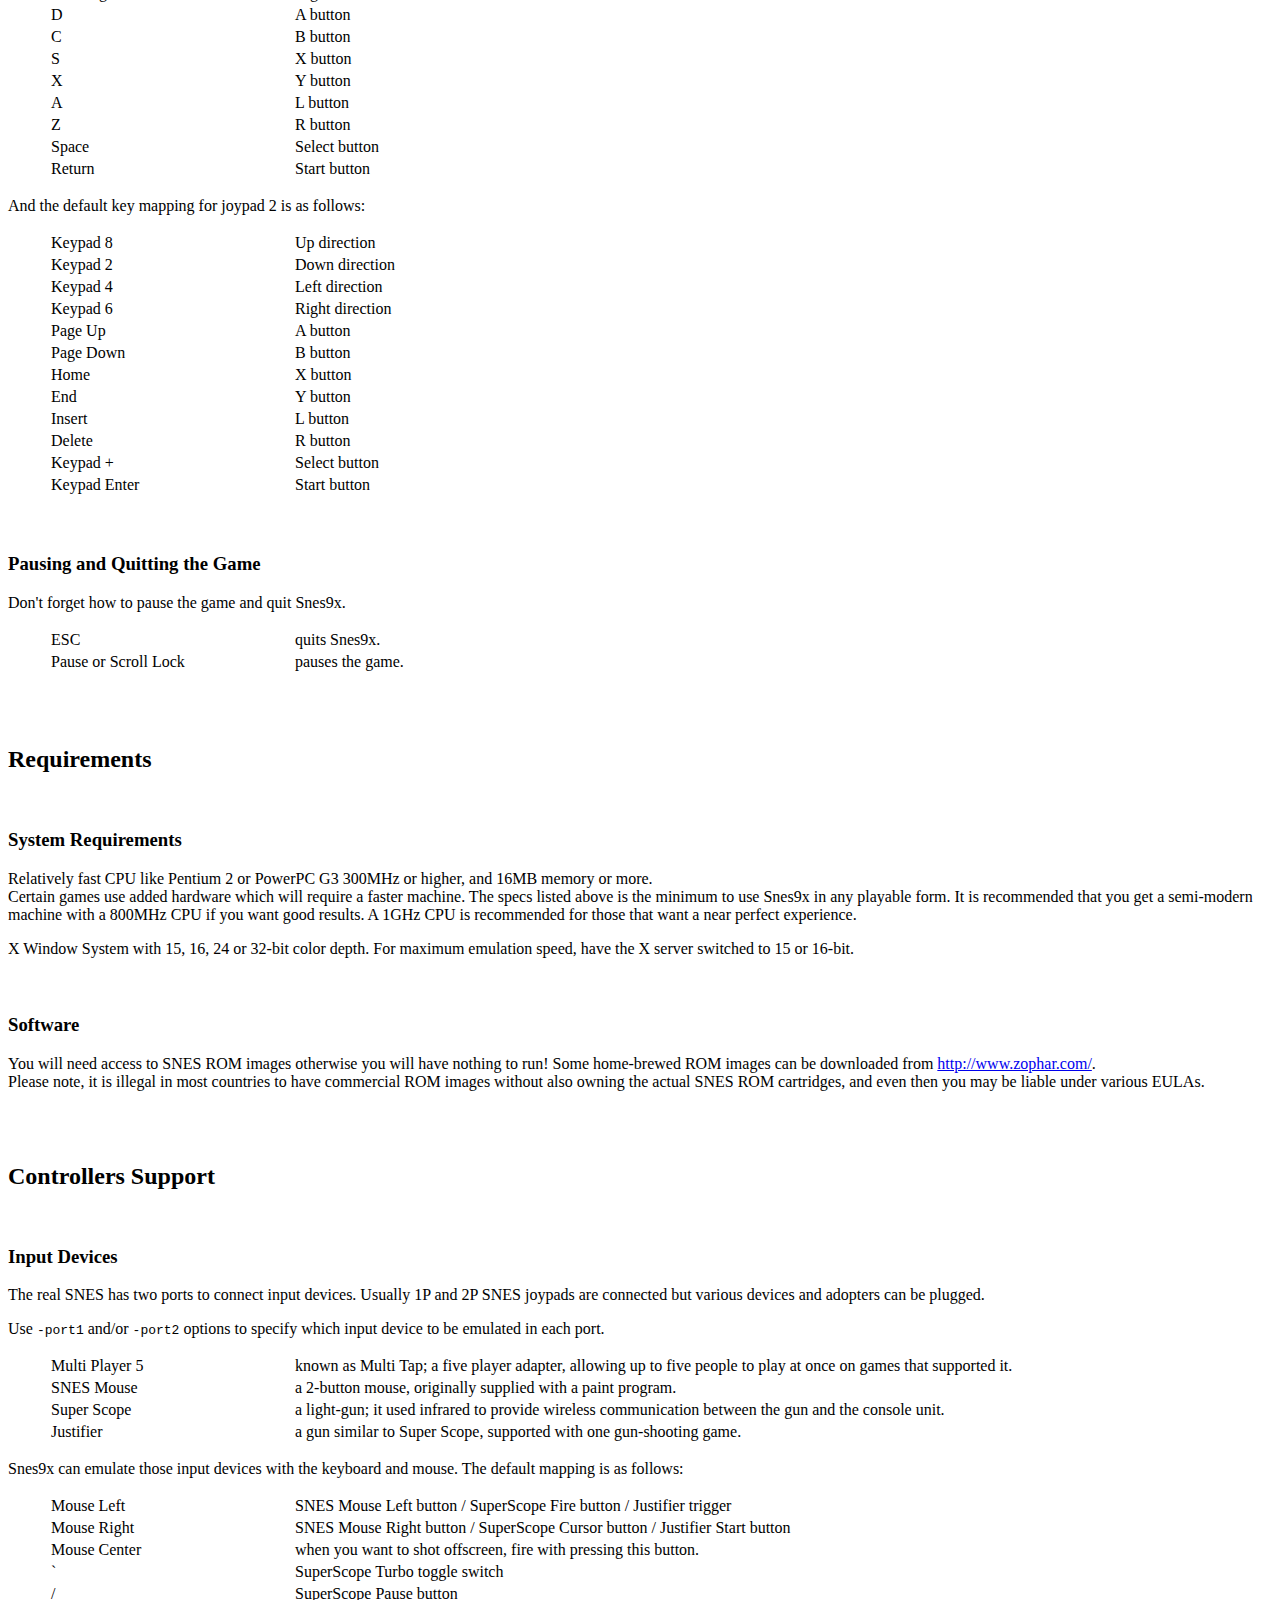
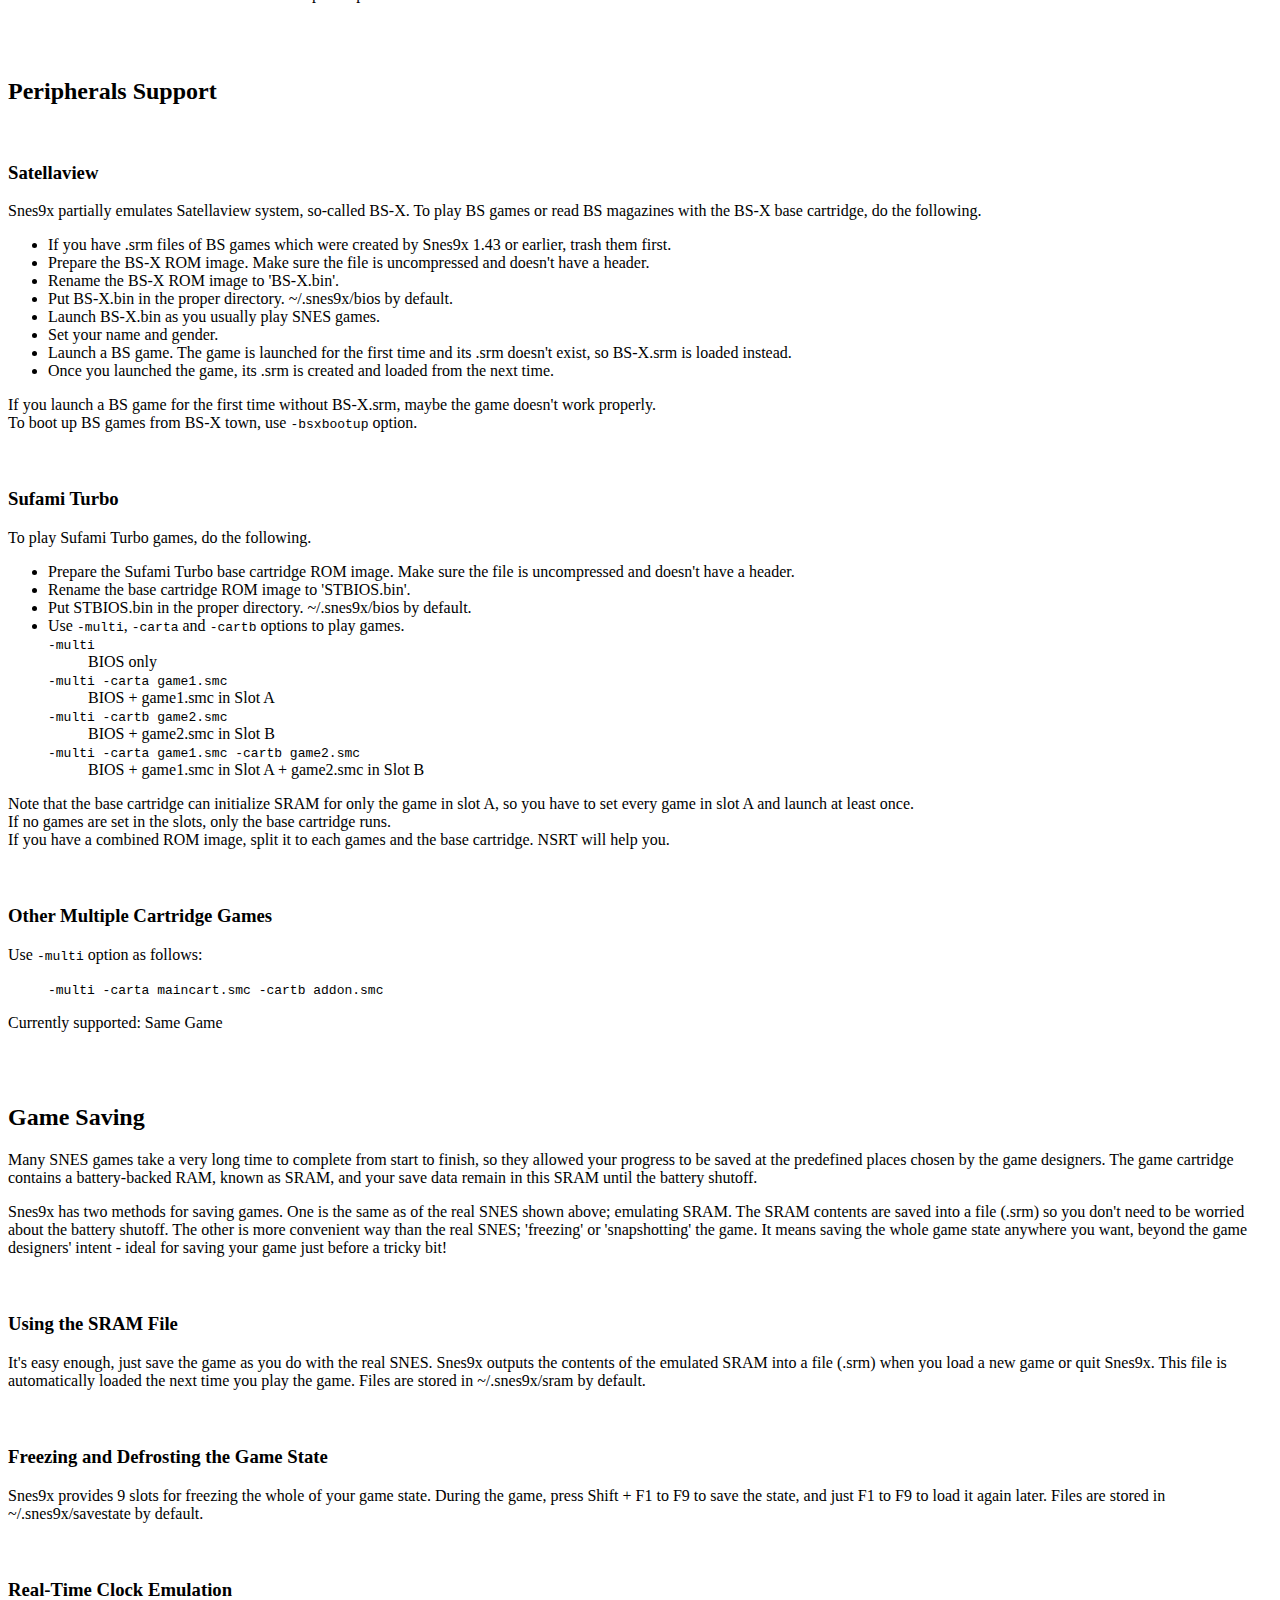
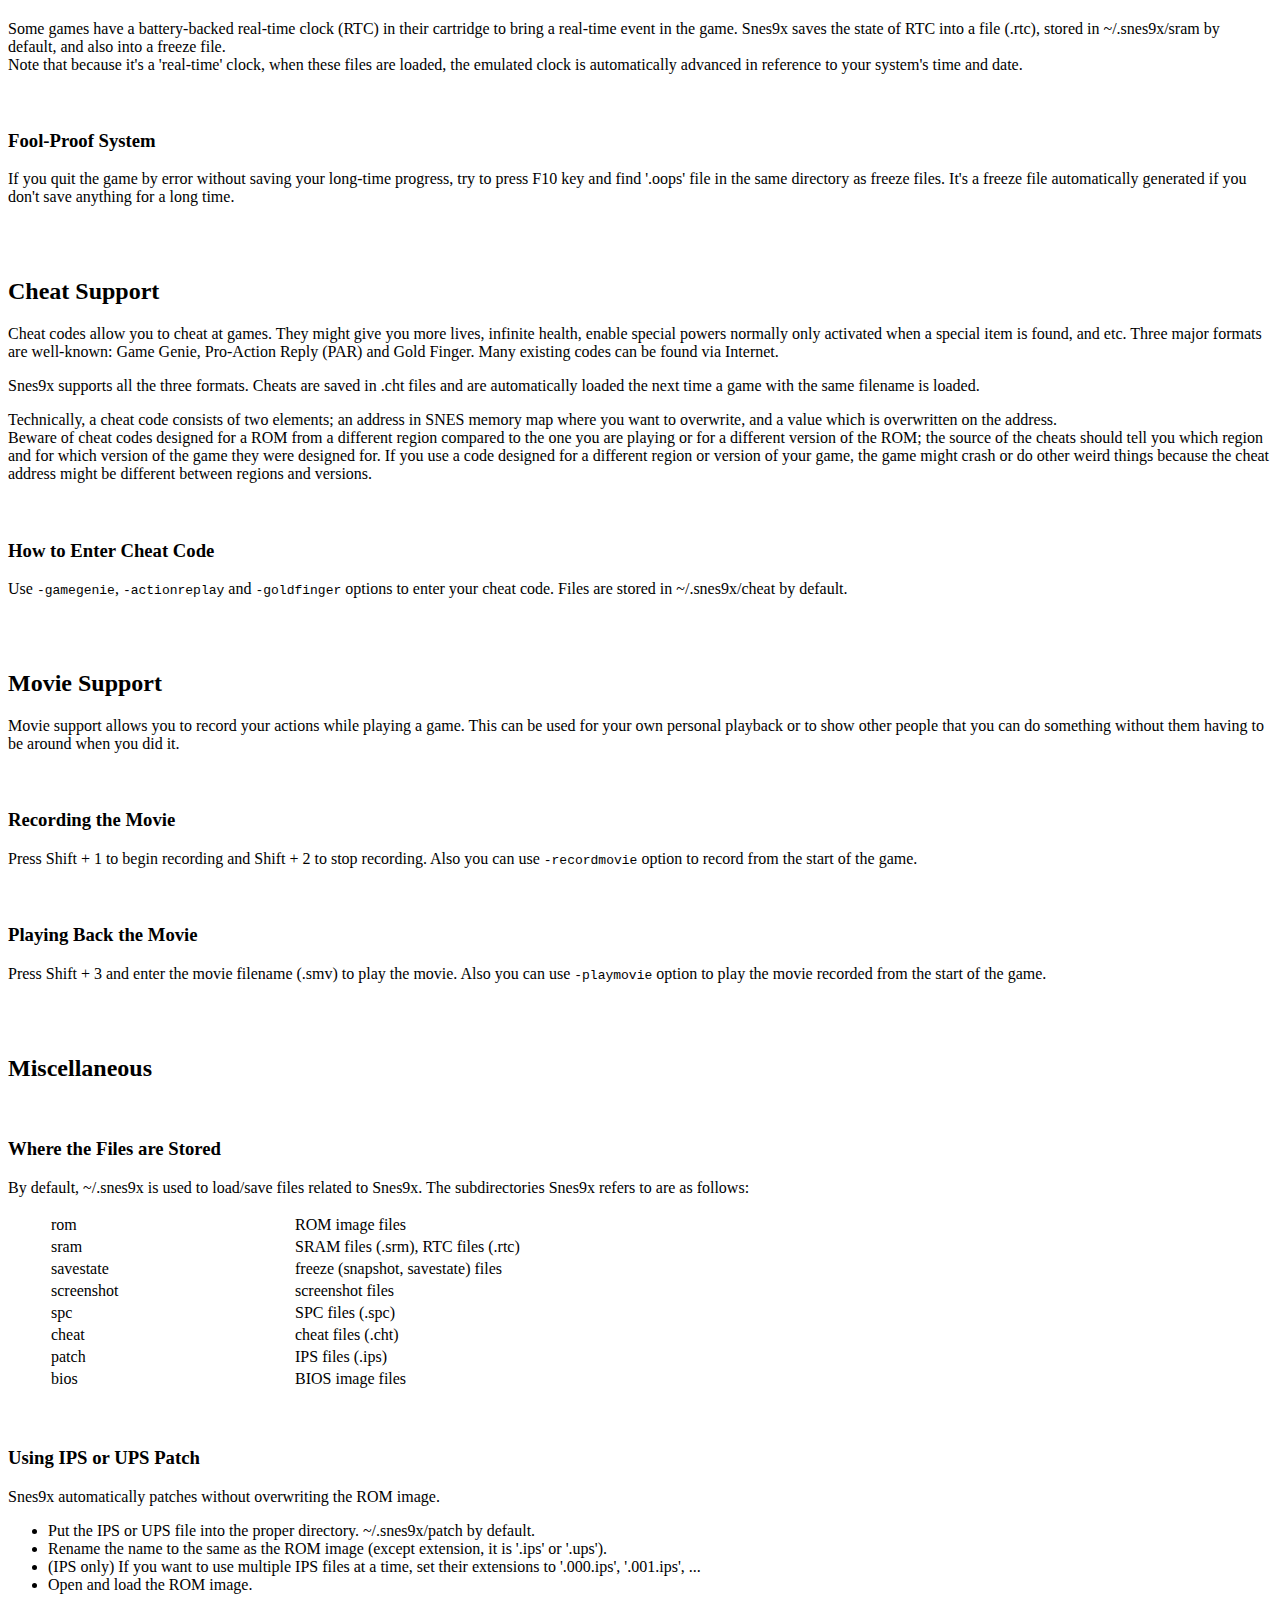
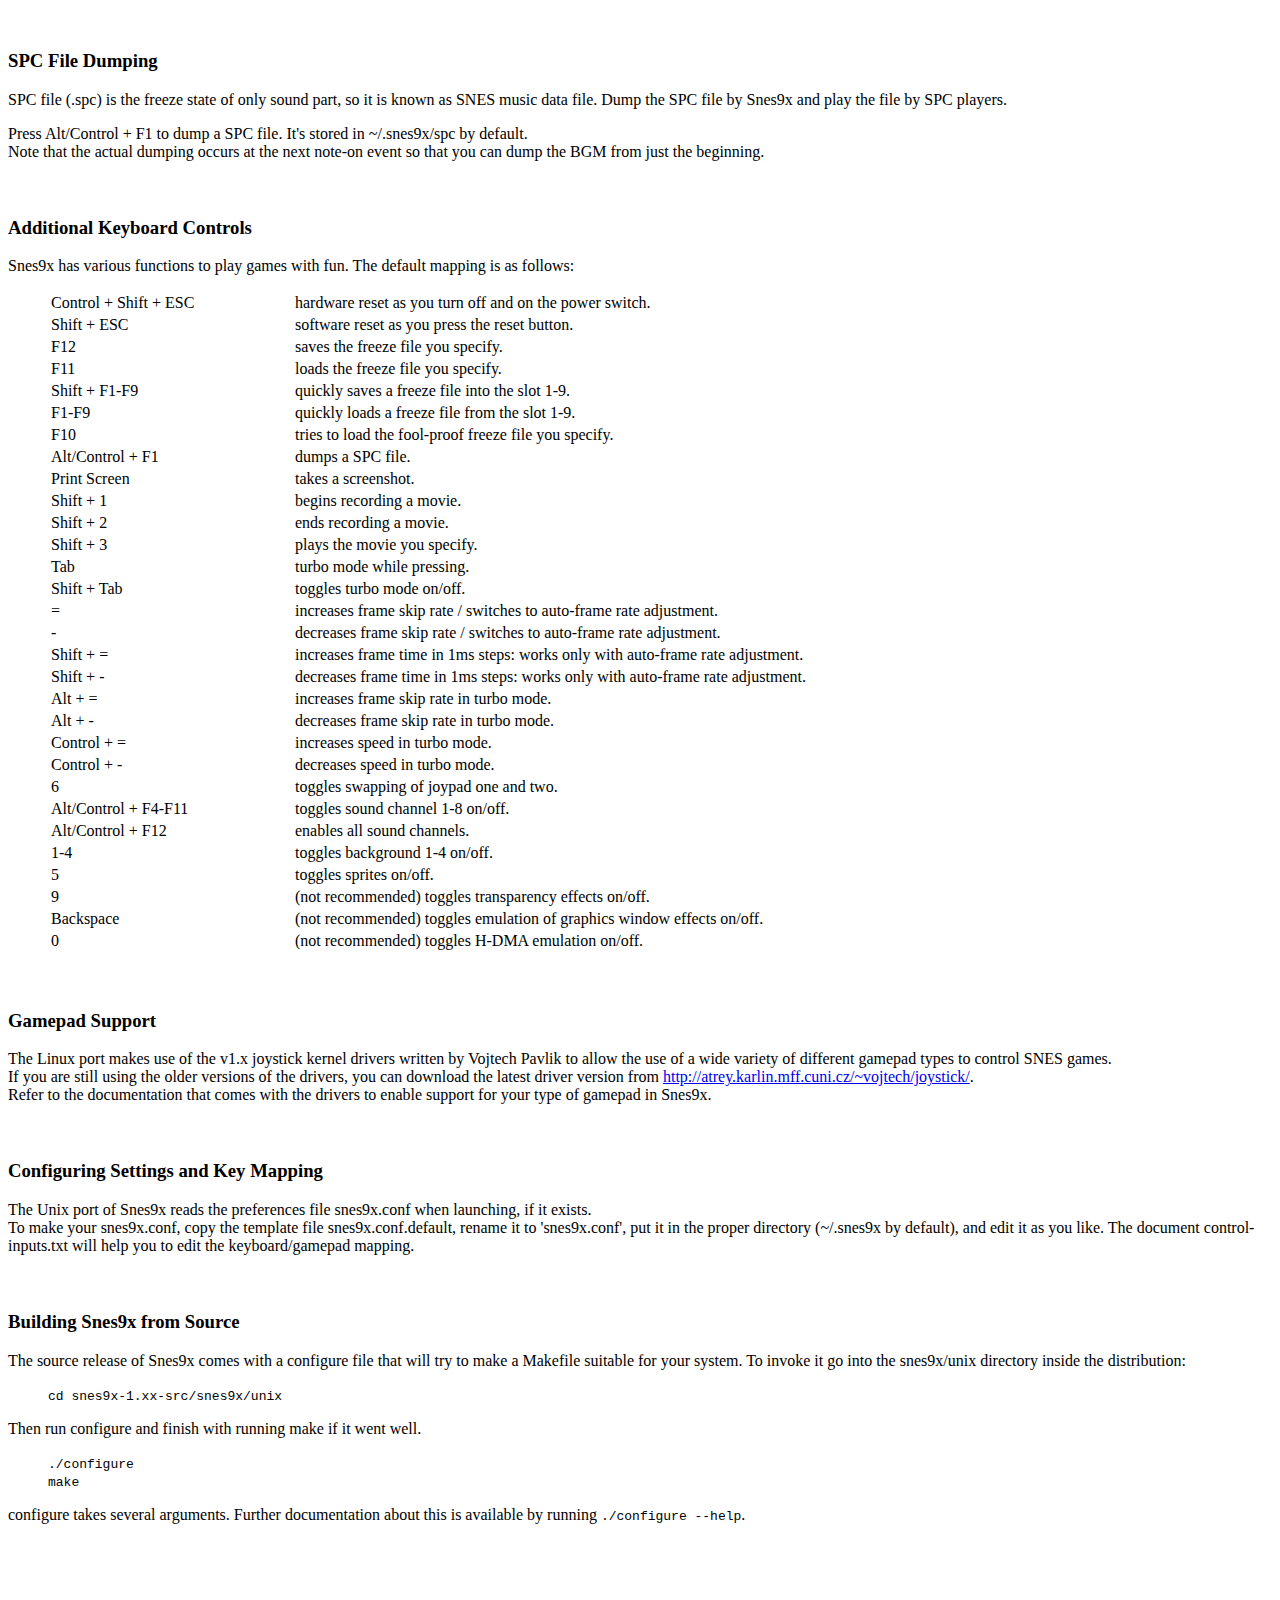
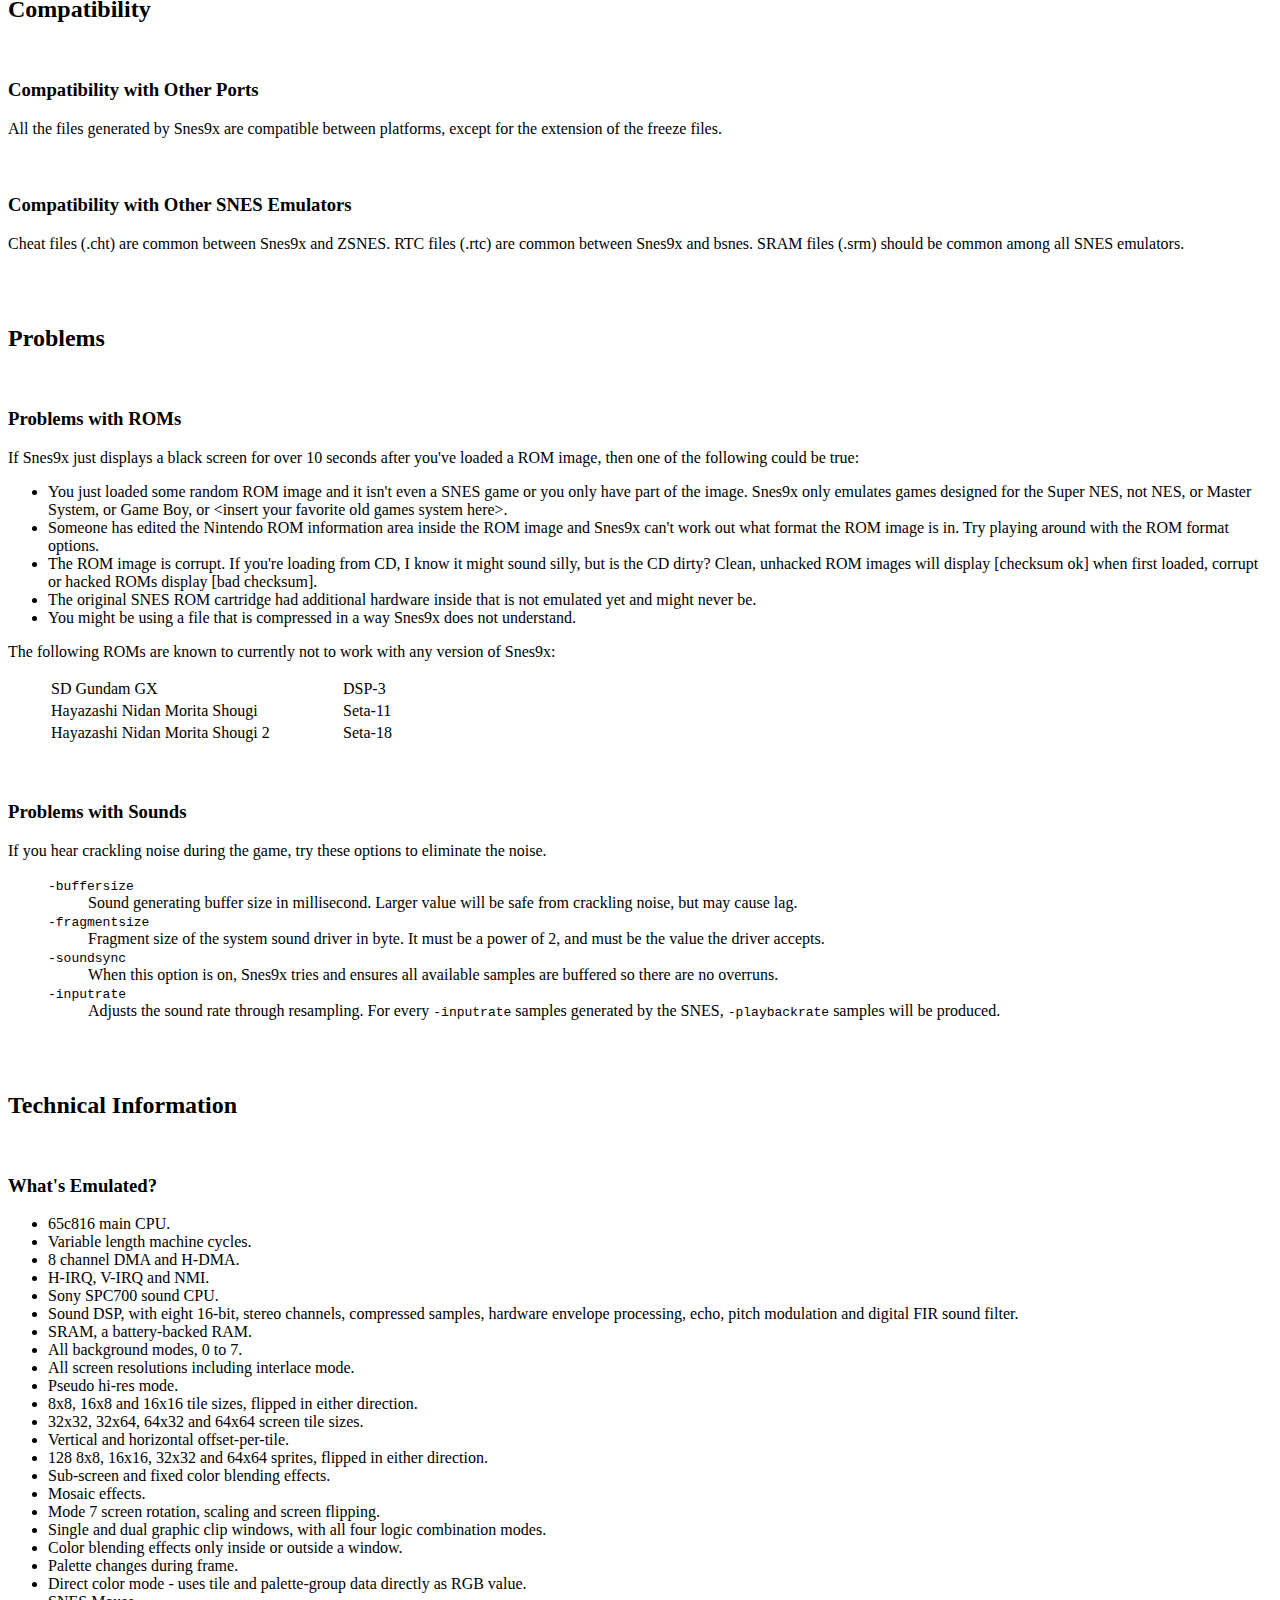
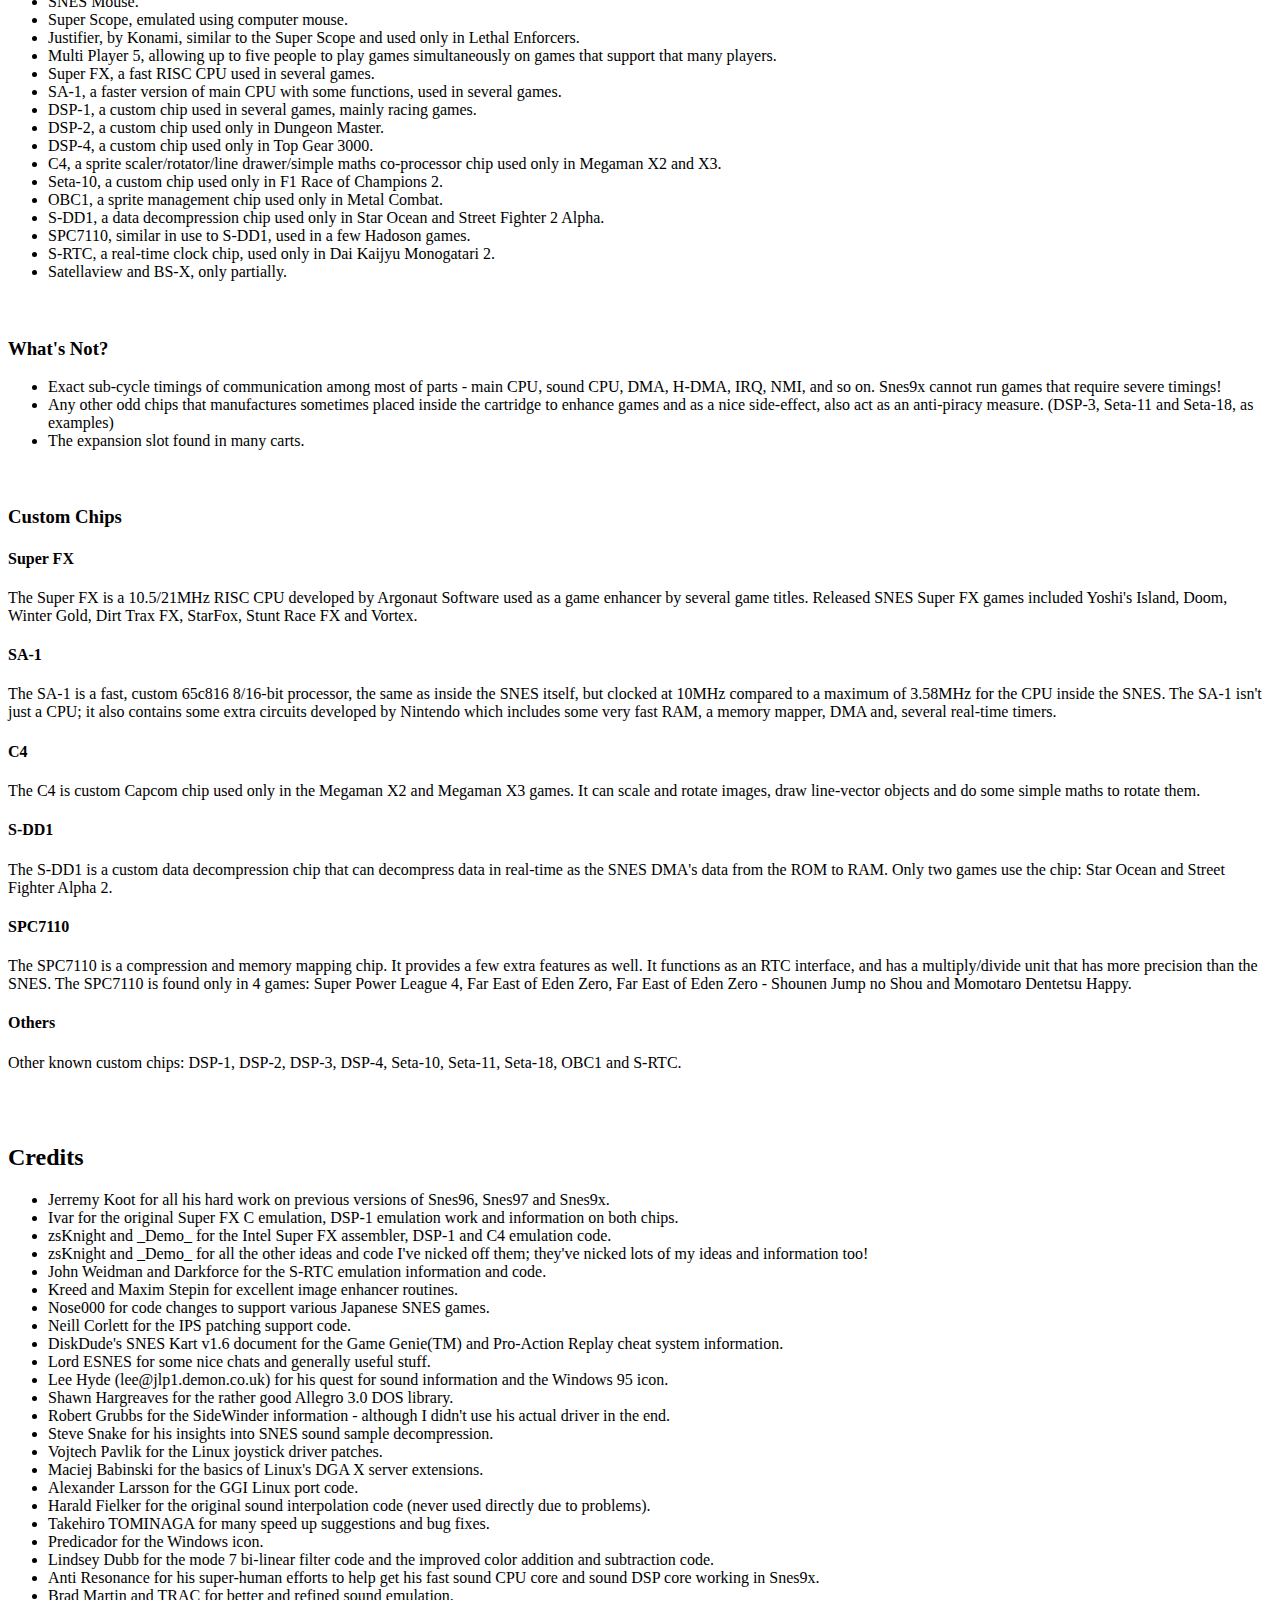
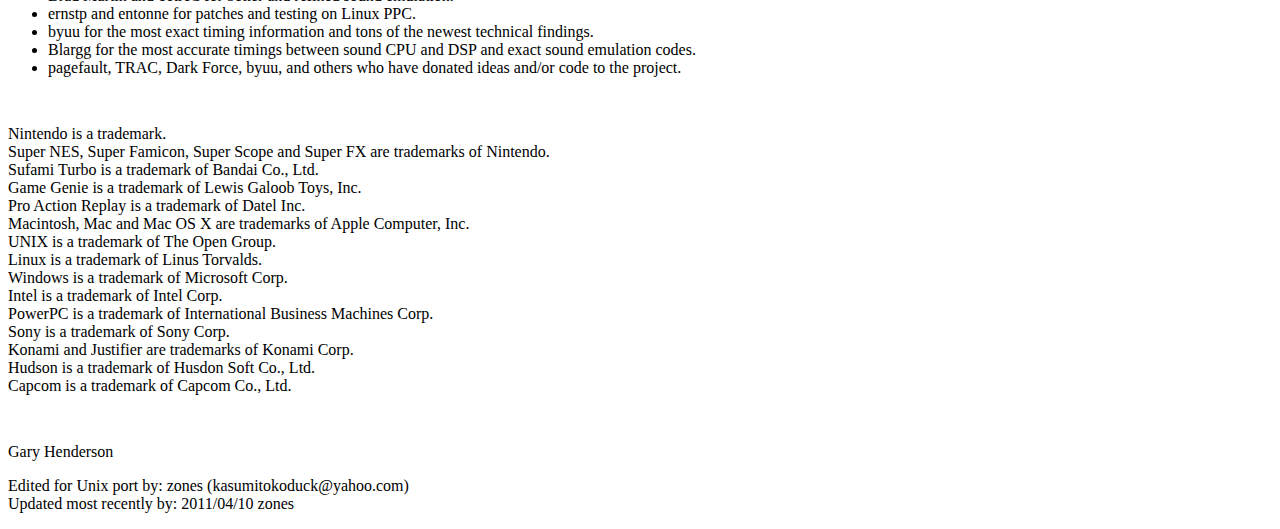
<file: snes9x/sdl/docs/readme_unix.html>
<!DOCTYPE HTML PUBLIC "-//W3C//DTD HTML 4.01//EN" "http://www.w3.org/TR/html4/strict.dtd">
<html lang="en-US">
	<head>
		<meta http-equiv="content-type" content="text/html;charset=iso-8859-1">
		<meta http-equiv="content-style-type" content="text/css">
		<meta name="description" content="Snes9x for Unix">
		<style type="text/css">
			<!-- ul { list-style-type:none } h2 { margin-top:3em } h3 { margin-top:3em } -->
		</style>
		<title>Snes9x for Unix</title>
	</head>
	<body>
		<div style="text-align:center"><h1>Snes9x for Unix</h1></div>
		<h2>Introduction</h2>
		<h3>What is Snes9x?</h3>
		<p>
			Snes9x is a portable, freeware Super Nintendo Entertainment System (SNES) emulator. It basically allows you to play most games designed for the SNES and Super Famicom Nintendo game systems on your Mac, Linux, Windows and so on. The games include some real gems that were only ever released in Japan.
		</p>
		<p>
			The original Snes9x project was founded by Gary Henderson and Jerremy Koot as a collaboration of their earlier attempts at SNES emulation (Snes96 and Snes97.) Over the years the project has grown and has collected some of the greatest talent in the emulation community (at least of the SNES variety) some of which have been listed in the credits section, others have helped but have been loss in the course of time.
		</p>
		<h3>Why Emulate the SNES?</h3>
		<p>
			Well, there are many reasons for this. The main reason is for nostalgic purposes. In this day and age, it's hard to find an SNES and many good games. Plus, many of us over the course of time have lost our beloved consoles (may they R.I.P) but still have our original carts. With no other means to play them, we turn to emulators. Besides this there are many conveniences of doing this on the computer instead of dragging out your old system.
		</p>
		<h4>Advantages consist of :</h4>
		<ul style="list-style-type:disc">
			<li>ability to save in any location of the game, despite how the game was designed. It's amazingly useful when you don't want to redo the same level over and over.</li>
			<li>built-in peripherals. This is anything from multi-taps, to super scopes, to cheat devices.</li>
			<li>ability to rip sprites and music for your own personal use.</li>
			<li>easier to organize and no stacks of cartridges.</li>
			<li>filters can be used to enhance graphics and sounds on old games.</li>
		</ul>
		<h4>As with all things there are disadvantages though :</h4>
		<ul style="list-style-type:disc">
			<li>if you have an ancient computer, you aren't likely to get a playable experience.</li>
			<li>some games are still unemulated (though this a very tiny minority.)</li>
			<li>the emulator can be difficult for new users to configure.</li>
		</ul>
		<h2>Getting Started</h2>
		<p>
			Usage:
		</p>
		<ul>
			<li><code>snes9x [options] &lt;ROM image file&gt;</code></li>
		</ul>
		<p>
			Use <code>-help</code> option to see available options.
		</p> 
		<p>
			SNES ROM images come in lots of different formats. Snes9x supports zipped ROMs as long as there is only 1 per zip file. Also Snes9x can open gzip and jma compressed files.
		</p>
		<h3>Game Color System</h3>
		<p>
			By default, Snes9x displays the ROM information when a ROM is first loaded. Depending on the colors used you can tell whether or not a ROM is a good working ROM, or if it's been altered or is corrupted.
		</p>
		<ul>
			<li><table summary="text color">
				<tbody>
					<tr valign="top">
						<td style="width:15em">white</td>
						<td>the ROM should be a perfect working copy.</td>
					</tr>
					<tr valign="top">
						<td style="width:15em">green</td>
						<td>the ROM is mode 1 interleaved.</td>
					</tr>
					<tr valign="top">
						<td style="width:15em">orange</td>
						<td>the ROM is mode 2 interleaved.</td>
					</tr>
					<tr valign="top">
						<td style="width:15em">aqua</td>
						<td>the ROM is Game Doctor 24M interleaved.</td>
					</tr>
					<tr valign="top">
						<td style="width:15em">yellow</td>
						<td>the ROM has probably been altered. Either it's a translation, PD ROM, hacked, or possibly a bad ROM. It may also be an overdumped ROM.</td>
					</tr>
					<tr valign="top">
						<td style="width:15em">red</td>
						<td>the ROM is definitely hacked and that a proper version should be exist. Some ROM Tools such as NSRT can also fix these ROMs.</td>
					</tr>
				</tbody>
			</table></li>
		</ul>
		<p>
			When asking for help on the Snes9x forums, please list the color and CRC32 that is displayed. This will help to find out what the problem is.
		</p>
		<p>
			These colors do NOT signify whether a game will work or not. It is just a means for reference so we can understand what may or may not be a problem. Most often the problem with games that don't work it's because they are corrupt or are a bad dump and should be redumped.
		</p>
		<h3>SNES Joypad Emulation</h3>
		<p>
			The default key mapping for joypad 1 is as follows:
		</p>
		<ul>
			<li><table summary="default key mapping 1P">
				<tbody>
					<tr valign="top">
						<td style="width:15em">U or Up</td>
						<td>Up direction</td>
					</tr>
					<tr valign="top">
						<td style="width:15em">J or Down</td>
						<td>Down direction</td>
					</tr>
					<tr valign="top">
						<td style="width:15em">H or Left</td>
						<td>Left direction</td>
					</tr>
					<tr valign="top">
						<td style="width:15em">K or Right</td>
						<td>Right direction</td>
					</tr>
					<tr valign="top">
						<td style="width:15em">D</td>
						<td>A button</td>
					</tr>
					<tr valign="top">
						<td style="width:15em">C</td>
						<td>B button</td>
					</tr>
					<tr valign="top">
						<td style="width:15em">S</td>
						<td>X button</td>
					</tr>
					<tr valign="top">
						<td style="width:15em">X</td>
						<td>Y button</td>
					</tr>
					<tr valign="top">
						<td style="width:15em">A</td>
						<td>L button</td>
					</tr>
					<tr valign="top">
						<td style="width:15em">Z</td>
						<td>R button</td>
					</tr>
					<tr valign="top">
						<td style="width:15em">Space</td>
						<td>Select button</td>
					</tr>
					<tr valign="top">
						<td style="width:15em">Return</td>
						<td>Start button</td>
					</tr>
				</tbody>
			</table></li>
		</ul>
		<p>
			And the default key mapping for joypad 2 is as follows:
		</p>
		<ul>
			<li><table summary="default key mapping 2P">
				<tbody>
					<tr valign="top">
						<td style="width:15em">Keypad 8</td>
						<td>Up direction</td>
					</tr>
					<tr valign="top">
						<td style="width:15em">Keypad 2</td>
						<td>Down direction</td>
					</tr>
					<tr valign="top">
						<td style="width:15em">Keypad 4</td>
						<td>Left direction</td>
					</tr>
					<tr valign="top">
						<td style="width:15em">Keypad 6</td>
						<td>Right direction</td>
					</tr>
					<tr valign="top">
						<td style="width:15em">Page Up</td>
						<td>A button</td>
					</tr>
					<tr valign="top">
						<td style="width:15em">Page Down</td>
						<td>B button</td>
					</tr>
					<tr valign="top">
						<td style="width:15em">Home</td>
						<td>X button</td>
					</tr>
					<tr valign="top">
						<td style="width:15em">End</td>
						<td>Y button</td>
					</tr>
					<tr valign="top">
						<td style="width:15em">Insert</td>
						<td>L button</td>
					</tr>
					<tr valign="top">
						<td style="width:15em">Delete</td>
						<td>R button</td>
					</tr>
					<tr valign="top">
						<td style="width:15em">Keypad +</td>
						<td>Select button</td>
					</tr>
					<tr valign="top">
						<td style="width:15em">Keypad Enter</td>
						<td>Start button</td>
					</tr>
				</tbody>
			</table></li>
		</ul>
		<h3>Pausing and Quitting the Game</h3>
		<p>
			Don't forget how to pause the game and quit Snes9x.
		</p>
		<ul>
			<li><table summary="essential keys">
				<tbody>
					<tr valign="top">
						<td style="width:15em">ESC</td>
						<td>quits Snes9x.</td>
					</tr>
					<tr valign="top">
						<td style="width:15em">Pause or Scroll Lock</td>
						<td>pauses the game.</td>
					</tr>
				</tbody>
			</table></li>
		</ul>
		<h2>Requirements</h2>
		<h3>System Requirements</h3>
		<p>
			Relatively fast CPU like Pentium 2 or PowerPC G3 300MHz or higher, and 16MB memory or more.<br>
			Certain games use added hardware which will require a faster machine. The specs listed above is the minimum to use Snes9x in any playable form. It is recommended that you get a semi-modern machine with a 800MHz CPU if you want good results. A 1GHz CPU is recommended for those that want a near perfect experience.
		</p>
		<p>
			X Window System with 15, 16, 24 or 32-bit color depth. For maximum emulation speed, have the X server switched to 15 or 16-bit.
		</p>
		<h3>Software</h3>
		<p>
			You will need access to SNES ROM images otherwise you will have nothing to run! Some home-brewed ROM images can be downloaded from <a href="http://www.zophar.com/">http://www.zophar.com/</a>.<br>
			Please note, it is illegal in most countries to have commercial ROM images without also owning the actual SNES ROM cartridges, and even then you may be liable under various EULAs.
		</p>
		<h2>Controllers Support</h2>
		<h3>Input Devices</h3>
		<p>
			The real SNES has two ports to connect input devices. Usually 1P and 2P SNES joypads are connected but various devices and adopters can be plugged.
		</p>
		<p>
			Use <code>-port1</code> and/or <code>-port2</code> options to specify which input device to be emulated in each port.
		</p>
		<ul>
			<li><table summary="input devices">
				<tbody>
					<tr valign="top">
						<td style="width:15em">Multi Player 5</td>
						<td>known as Multi Tap; a five player adapter, allowing up to five people to play at once on games that supported it.</td>
					</tr>
					<tr valign="top">
						<td style="width:15em">SNES Mouse</td>
						<td>a 2-button mouse, originally supplied with a paint program.</td>
					</tr>
					<tr valign="top">
						<td style="width:15em">Super Scope</td>
						<td>a light-gun; it used infrared to provide wireless communication between the gun and the console unit.</td>
					</tr>
					<tr valign="top">
						<td style="width:15em">Justifier</td>
						<td>a gun similar to Super Scope, supported with one gun-shooting game.</td>
					</tr>
				</tbody>
			</table></li>
		</ul>
		<p>
			Snes9x can emulate those input devices with the keyboard and mouse. The default mapping is as follows:
		</p>
		<ul>
			<li><table summary="input device key mapping">
				<tbody>
					<tr valign="top">
						<td style="width:15em">Mouse Left</td>
						<td>SNES Mouse Left button / SuperScope Fire button / Justifier trigger</td>
					</tr>
					<tr valign="top">
						<td style="width:15em">Mouse Right</td>
						<td>SNES Mouse Right button / SuperScope Cursor button / Justifier Start button</td>
					</tr>
					<tr valign="top">
						<td style="width:15em">Mouse Center</td>
						<td>when you want to shot offscreen, fire with pressing this button.</td>
					</tr>
					<tr valign="top">
						<td style="width:15em">`</td>
						<td>SuperScope Turbo toggle switch</td>
					</tr>
					<tr valign="top">
						<td style="width:15em">/</td>
						<td>SuperScope Pause button</td>
					</tr>
				</tbody>
			</table></li>
		</ul>
		<h2>Peripherals Support</h2>
		<h3>Satellaview</h3>
		<p>
			Snes9x partially emulates Satellaview system, so-called BS-X. To play BS games or read BS magazines with the BS-X base cartridge, do the following.
		</p>
		<ul style="list-style-type:disc">
			<li>If you have .srm files of BS games which were created by Snes9x 1.43 or earlier, trash them first.</li>
			<li>Prepare the BS-X ROM image. Make sure the file is uncompressed and doesn't have a header.</li>
			<li>Rename the BS-X ROM image to 'BS-X.bin'.</li>
			<li>Put BS-X.bin in the proper directory. ~/.snes9x/bios by default.</li>
			<li>Launch BS-X.bin as you usually play SNES games.</li>
			<li>Set your name and gender.</li>
			<li>Launch a BS game. The game is launched for the first time and its .srm doesn't exist, so BS-X.srm is loaded instead.</li>
			<li>Once you launched the game, its .srm is created and loaded from the next time.</li>
		</ul>
		<p>
			If you launch a BS game for the first time without BS-X.srm, maybe the game doesn't work properly.<br>
			To boot up BS games from BS-X town, use <code>-bsxbootup</code> option.
		</p>
		<h3>Sufami Turbo</h3>
		<p>
			To play Sufami Turbo games, do the following.
		</p>
		<ul style="list-style-type:disc">
			<li>Prepare the Sufami Turbo base cartridge ROM image. Make sure the file is uncompressed and doesn't have a header.</li>
			<li>Rename the base cartridge ROM image to 'STBIOS.bin'.</li>
			<li>Put STBIOS.bin in the proper directory. ~/.snes9x/bios by default.</li>
			<li>Use <code>-multi</code>, <code>-carta</code> and <code>-cartb</code> options to play games.
			<dl>
				<dt><code>-multi</code></dt>
				<dd>BIOS only</dd>
				<dt><code>-multi -carta game1.smc</code></dt>
				<dd>BIOS + game1.smc in Slot A</dd>
				<dt><code>-multi -cartb game2.smc</code></dt>
				<dd>BIOS + game2.smc in Slot B</dd>
				<dt><code>-multi -carta game1.smc -cartb game2.smc</code></dt>
				<dd>BIOS + game1.smc in Slot A + game2.smc in Slot B</dd>
			</dl></li>
		</ul>
		<p>
			Note that the base cartridge can initialize SRAM for only the game in slot A, so you have to set every game in slot A and launch at least once.<br>
			If no games are set in the slots, only the base cartridge runs.<br>
			If you have a combined ROM image, split it to each games and the base cartridge. NSRT will help you.
		</p>
		<h3>Other Multiple Cartridge Games</h3>
		<p>
			Use <code>-multi</code> option as follows:
		</p>
		<ul>
			<li><code>-multi -carta maincart.smc -cartb addon.smc</code></li>
		</ul>
		<p>
			Currently supported: Same Game
		</p>
		<h2>Game Saving</h2>
		<p>
			Many SNES games take a very long time to complete from start to finish, so they allowed your progress to be saved at the predefined places chosen by the game designers. The game cartridge contains a battery-backed RAM, known as SRAM, and your save data remain in this SRAM until the battery shutoff.
		</p>
		<p>
			Snes9x has two methods for saving games. One is the same as of the real SNES shown above; emulating SRAM. The SRAM contents are saved into a file (.srm) so you don't need to be worried about the battery shutoff. The other is more convenient way than the real SNES; 'freezing' or 'snapshotting' the game. It means saving the whole game state anywhere you want, beyond the game designers' intent - ideal for saving your game just before a tricky bit!
		</p>
		<h3>Using the SRAM File</h3>
		<p>
			It's easy enough, just save the game as you do with the real SNES. Snes9x outputs the contents of the emulated SRAM into a file (.srm) when you load a new game or quit Snes9x. This file is automatically loaded the next time you play the game. Files are stored in ~/.snes9x/sram by default.
		</p>
		<h3>Freezing and Defrosting the Game State</h3>
		<p>
			Snes9x provides 9 slots for freezing the whole of your game state. During the game, press Shift + F1 to F9 to save the state, and just F1 to F9 to load it again later. Files are stored in ~/.snes9x/savestate by default.
		</p>
		<h3>Real-Time Clock Emulation</h3>
		<p>
			Some games have a battery-backed real-time clock (RTC) in their cartridge to bring a real-time event in the game. Snes9x saves the state of RTC into a file (.rtc), stored in ~/.snes9x/sram by default, and also into a freeze file.<br>
			Note that because it's a 'real-time' clock, when these files are loaded, the emulated clock is automatically advanced in reference to your system's time and date.
		</p>
		<h3>Fool-Proof System</h3>
		<p>
			If you quit the game by error without saving your long-time progress, try to press F10 key and find '.oops' file in the same directory as freeze files. It's a freeze file automatically generated if you don't save anything for a long time.
		</p>
		<h2>Cheat Support</h2>
		<p>
			Cheat codes allow you to cheat at games. They might give you more lives, infinite health, enable special powers normally only activated when a special item is found, and etc. Three major formats are well-known: Game Genie, Pro-Action Reply (PAR) and Gold Finger. Many existing codes can be found via Internet.
		</p>
		<p>
			Snes9x supports all the three formats. Cheats are saved in .cht files and are automatically loaded the next time a game with the same filename is loaded.
		</p>
		<p>
			Technically, a cheat code consists of two elements; an address in SNES memory map where you want to overwrite, and a value which is overwritten on the address.<br>
			Beware of cheat codes designed for a ROM from a different region compared to the one you are playing or for a different version of the ROM; the source of the cheats should tell you which region and for which version of the game they were designed for. If you use a code designed for a different region or version of your game, the game might crash or do other weird things because the cheat address might be different between regions and versions.
		</p>
		<h3>How to Enter Cheat Code</h3>
		<p>
			Use <code>-gamegenie</code>, <code>-actionreplay</code> and <code>-goldfinger</code> options to enter your cheat code. Files are stored in ~/.snes9x/cheat by default.
		</p>
		<h2>Movie Support</h2>
		<p>
			Movie support allows you to record your actions while playing a game. This can be used for your own personal playback or to show other people that you can do something without them having to be around when you did it.
		</p>
		<h3>Recording the Movie</h3>
		<p>
			Press Shift + 1 to begin recording and Shift + 2 to stop recording. Also you can use <code>-recordmovie</code> option to record from the start of the game.
		</p>
		<h3>Playing Back the Movie</h3>
		<p>
			Press Shift + 3 and enter the movie filename (.smv) to play the movie. Also you can use <code>-playmovie</code> option to play the movie recorded from the start of the game.
		</p>
		<h2>Miscellaneous</h2>
		<h3>Where the Files are Stored</h3>
		<p>
			By default, ~/.snes9x is used to load/save files related to Snes9x. The subdirectories Snes9x refers to are as follows:
		</p>
		<ul>
			<li><table summary="directories">
				<tbody>
					<tr valign="top">
						<td style="width:15em">rom</td>
						<td>ROM image files</td>
					</tr>
						<tr valign="top">
						<td style="width:15em">sram</td>
						<td>SRAM files (.srm), RTC files (.rtc)</td>
					</tr>
					<tr valign="top">
						<td style="width:15em">savestate</td>
						<td>freeze (snapshot, savestate) files</td>
					</tr>
					<tr valign="top">
						<td style="width:15em">screenshot</td>
						<td>screenshot files</td>
					</tr>
					<tr valign="top">
						<td style="width:15em">spc</td>
						<td>SPC files (.spc)</td>
					</tr>
					<tr valign="top">
						<td style="width:15em">cheat</td>
						<td>cheat files (.cht)</td>
					</tr>
					<tr valign="top">
						<td style="width:15em">patch</td>
						<td>IPS files (.ips)</td>
					</tr>
					<tr valign="top">
						<td style="width:15em">bios</td>
						<td>BIOS image files</td>
					</tr>
				</tbody>
			</table></li>
		</ul>
		<h3>Using IPS or UPS Patch</h3>
		<p>
			Snes9x automatically patches without overwriting the ROM image.
		</p>
		<ul style="list-style-type:disc">
			<li>Put the IPS or UPS file into the proper directory. ~/.snes9x/patch by default.</li>
			<li>Rename the name to the same as the ROM image (except extension, it is '.ips' or '.ups').</li>
			<li>(IPS only) If you want to use multiple IPS files at a time, set their extensions to '.000.ips', '.001.ips', ...</li>
			<li>Open and load the ROM image.</li>
		</ul>
		<h3>SPC File Dumping</h3>
		<p>
			SPC file (.spc) is the freeze state of only sound part, so it is known as SNES music data file. Dump the SPC file by Snes9x and play the file by SPC players.
		</p>
		<p>
			Press Alt/Control + F1 to dump a SPC file. It's stored in ~/.snes9x/spc by default.<br>
			Note that the actual dumping occurs at the next note-on event so that you can dump the BGM from just the beginning.
		</p>
		<h3>Additional Keyboard Controls</h3>
		<p>
			Snes9x has various functions to play games with fun. The default mapping is as follows:
		</p>
		<ul>
			<li><table summary="special keys">
				<tbody>
					<tr valign="top">
						<td style="width:15em">Control + Shift + ESC</td>
						<td>hardware reset as you turn off and on the power switch.</td>
					</tr>
					<tr valign="top">
						<td style="width:15em">Shift + ESC</td>
						<td>software reset as you press the reset button.</td>
					</tr>
					<tr valign="top">
						<td style="width:15em">F12</td>
						<td>saves the freeze file you specify.</td>
					</tr>
					<tr valign="top">
						<td style="width:15em">F11</td>
						<td>loads the freeze file you specify.</td>
					</tr>
					<tr valign="top">
						<td style="width:15em">Shift + F1-F9</td>
						<td>quickly saves a freeze file into the slot 1-9.</td>
					</tr>
					<tr valign="top">
						<td style="width:15em">F1-F9</td>
						<td>quickly loads a freeze file from the slot 1-9.</td>
					</tr>
					<tr valign="top">
						<td style="width:15em">F10</td>
						<td>tries to load the fool-proof freeze file you specify.</td>
					</tr>
					<tr valign="top">
						<td style="width:15em">Alt/Control + F1</td>
						<td>dumps a SPC file.</td>
					</tr>
					<tr valign="top">
						<td style="width:15em">Print Screen</td>
						<td>takes a screenshot.</td>
					</tr>
					<tr valign="top">
						<td style="width:15em">Shift + 1</td>
						<td>begins recording a movie.</td>
					</tr>
					<tr valign="top">
						<td style="width:15em">Shift + 2</td>
						<td>ends recording a movie.</td>
					</tr>
					<tr valign="top">
						<td style="width:15em">Shift + 3</td>
						<td>plays the movie you specify.</td>
					</tr>
					<tr valign="top">
						<td style="width:15em">Tab</td>
						<td>turbo mode while pressing.</td>
					</tr>
					<tr valign="top">
						<td style="width:15em">Shift + Tab</td>
						<td>toggles turbo mode on/off.</td>
					</tr>
					<tr valign="top">
						<td style="width:15em">=</td>
						<td>increases frame skip rate / switches to auto-frame rate adjustment.</td>
					</tr>
					<tr valign="top">
						<td style="width:15em">-</td>
						<td>decreases frame skip rate / switches to auto-frame rate adjustment.</td>
					</tr>
					<tr valign="top">
						<td style="width:15em">Shift + =</td>
						<td>increases frame time in 1ms steps: works only with auto-frame rate adjustment.</td>
					</tr>
					<tr valign="top">
						<td style="width:15em">Shift + -</td>
						<td>decreases frame time in 1ms steps: works only with auto-frame rate adjustment.</td>
					</tr>
					<tr valign="top">
						<td style="width:15em">Alt + =</td>
						<td>increases frame skip rate in turbo mode.</td>
					</tr>
					<tr valign="top">
						<td style="width:15em">Alt + -</td>
						<td>decreases frame skip rate in turbo mode.</td>
					</tr>
					<tr valign="top">
						<td style="width:15em">Control + =</td>
						<td>increases speed in turbo mode.</td>
					</tr>
					<tr valign="top">
						<td style="width:15em">Control + -</td>
						<td>decreases speed in turbo mode.</td>
					</tr>
					<tr valign="top">
						<td style="width:15em">6</td>
						<td>toggles swapping of joypad one and two.</td>
					</tr>
					<tr valign="top">
						<td style="width:15em">Alt/Control + F4-F11</td>
						<td>toggles sound channel 1-8 on/off.</td>
					</tr>
					<tr valign="top">
						<td style="width:15em">Alt/Control + F12</td>
						<td>enables all sound channels.</td>
					</tr>
					<tr valign="top">
						<td style="width:15em">1-4</td>
						<td>toggles background 1-4 on/off.</td>
					</tr>
					<tr valign="top">
						<td style="width:15em">5</td>
						<td>toggles sprites on/off.</td>
					</tr>
					<tr valign="top">
						<td style="width:15em">9</td>
						<td>(not recommended) toggles transparency effects on/off.</td>
					</tr>
					<tr valign="top">
						<td style="width:15em">Backspace</td>
						<td>(not recommended) toggles emulation of graphics window effects on/off.</td>
					</tr>
					<tr valign="top">
						<td style="width:15em">0</td>
						<td>(not recommended) toggles H-DMA emulation on/off.</td>
					</tr>
				</tbody>
			</table></li>
		</ul>
		<h3>Gamepad Support</h3>
		<p>
			The Linux port makes use of the v1.x joystick kernel drivers written by Vojtech Pavlik to allow the use of a wide variety of different gamepad types to control SNES games.<br>
			If you are still using the older versions of the drivers, you can download the latest driver version from <a href="http://atrey.karlin.mff.cuni.cz/%7Evojtech/joystick/">http://atrey.karlin.mff.cuni.cz/~vojtech/joystick/</a>.<br>
			Refer to the documentation that comes with the drivers to enable support for your type of gamepad in Snes9x.
		</p>
		<h3>Configuring Settings and Key Mapping</h3>
		<p>
			The Unix port of Snes9x reads the preferences file snes9x.conf when launching, if it exists.<br>
			To make your snes9x.conf, copy the template file snes9x.conf.default, rename it to 'snes9x.conf', put it in the proper directory (~/.snes9x by default), and edit it as you like. The document control-inputs.txt will help you to edit the keyboard/gamepad mapping.
		</p>
		<h3>Building Snes9x from Source</h3>
		<p>
			The source release of Snes9x comes with a configure file that will try to make a Makefile suitable for your system. To invoke it go into the snes9x/unix directory inside the distribution:<br>
		</p>
		<ul>
			<li><code>cd snes9x-1.xx-src/snes9x/unix</code></li>
		</ul>
		<p>
			Then run configure and finish with running make if it went well.
		</p>
		<ul>
			<li><code>./configure<br>
			make</code></li>
		</ul>
		<p>
			configure takes several arguments. Further documentation about this is available by running <code>./configure --help</code>.
		</p>
		<h2>Compatibility</h2>
		<h3>Compatibility with Other Ports</h3>
		<p>
			All the files generated by Snes9x are compatible between platforms, except for the extension of the freeze files.
		</p>
		<h3>Compatibility with Other SNES Emulators</h3>
		<p>
			Cheat files (.cht) are common between Snes9x and ZSNES. RTC files (.rtc) are common between Snes9x and bsnes. SRAM files (.srm) should be common among all SNES emulators.
		</p>
		<h2>Problems</h2>
		<h3>Problems with ROMs</h3>
		<p>
			If Snes9x just displays a black screen for over 10 seconds after you've loaded a ROM image, then one of the following could be true:
		</p>
		<ul style="list-style-type:disc">
			<li>You just loaded some random ROM image and it isn't even a SNES game or you only have part of the image. Snes9x only emulates games designed for the Super NES, not NES, or Master System, or Game Boy, or &lt;insert your favorite old games system here&gt;.</li>
			<li>Someone has edited the Nintendo ROM information area inside the ROM image and Snes9x can't work out what format the ROM image is in. Try playing around with the ROM format options.</li>
			<li>The ROM image is corrupt. If you're loading from CD, I know it might sound silly, but is the CD dirty? Clean, unhacked ROM images will display [checksum ok] when first loaded, corrupt or hacked ROMs display [bad checksum].</li>
			<li>The original SNES ROM cartridge had additional hardware inside that is not emulated yet and might never be.</li>
			<li>You might be using a file that is compressed in a way Snes9x does not understand.</li>
		</ul>
		<p>
			The following ROMs are known to currently not to work with any version of Snes9x:
		</p>
		<ul>
			<li><table summary="not emulated chips">
				<tbody>
					<tr valign="top">
						<td style="width:18em">SD Gundam GX</td>
						<td>DSP-3</td>
					</tr>
					<tr valign="top">
						<td style="width:18em">Hayazashi Nidan Morita Shougi</td>
						<td>Seta-11</td>
					</tr>
					<tr valign="top">
						<td style="width:18em">Hayazashi Nidan Morita Shougi 2</td>
						<td>Seta-18</td>
					</tr>
				</tbody>
			</table></li>
		</ul>
		<h3>Problems with Sounds</h3>
		<p>
			If you hear crackling noise during the game, try these options to eliminate the noise.
		</p>
		<ul>
			<li><dl>
			<dt><code>-buffersize</code></dt>
			<dd>Sound generating buffer size in millisecond. Larger value will be safe from crackling noise, but may cause lag.</dd>
			<dt><code>-fragmentsize</code></dt>
			<dd>Fragment size of the system sound driver in byte. It must be a power of 2, and must be the value the driver accepts.</dd>
			<dt><code>-soundsync</code></dt>
			<dd>When this option is on, Snes9x tries and ensures all available samples are buffered so there are no overruns.</dd>
			<dt><code>-inputrate</code></dt>
			<dd>Adjusts the sound rate through resampling. For every <code>-inputrate</code> samples generated by the SNES, <code>-playbackrate</code> samples will be produced.</dd>
			</dl></li>
		</ul>
		<h2>Technical Information</h2>
		<h3>What's Emulated?</h3>
		<ul style="list-style-type:disc">
			<li>65c816 main CPU.</li>
			<li>Variable length machine cycles.</li>
			<li>8 channel DMA and H-DMA.</li>
			<li>H-IRQ, V-IRQ and NMI.</li>
			<li>Sony SPC700 sound CPU.</li>
			<li>Sound DSP, with eight 16-bit, stereo channels, compressed samples, hardware envelope processing, echo, pitch modulation and digital FIR sound filter.</li>
			<li>SRAM, a battery-backed RAM.</li>
			<li>All background modes, 0 to 7.</li>
			<li>All screen resolutions including interlace mode.</li>
			<li>Pseudo hi-res mode.</li>
			<li>8x8, 16x8 and 16x16 tile sizes, flipped in either direction.</li>
			<li>32x32, 32x64, 64x32 and 64x64 screen tile sizes.</li>
			<li>Vertical and horizontal offset-per-tile.</li>
			<li>128 8x8, 16x16, 32x32 and 64x64 sprites, flipped in either direction.</li>
			<li>Sub-screen and fixed color blending effects.</li>
			<li>Mosaic effects.</li>
			<li>Mode 7 screen rotation, scaling and screen flipping.</li>
			<li>Single and dual graphic clip windows, with all four logic combination modes.</li>
			<li>Color blending effects only inside or outside a window.</li>
			<li>Palette changes during frame.</li>
			<li>Direct color mode - uses tile and palette-group data directly as RGB value.</li>
			<li>SNES Mouse.</li>
			<li>Super Scope, emulated using computer mouse.</li>
			<li>Justifier, by Konami, similar to the Super Scope and used only in Lethal Enforcers.</li>
			<li>Multi Player 5, allowing up to five people to play games simultaneously on games that support that many players.</li>
			<li>Super FX, a fast RISC CPU used in several games.</li>
			<li>SA-1, a faster version of main CPU with some functions, used in several games.</li>
			<li>DSP-1, a custom chip used in several games, mainly racing games.</li>
			<li>DSP-2, a custom chip used only in Dungeon Master.</li>
			<li>DSP-4, a custom chip used only in Top Gear 3000.</li>
			<li>C4, a sprite scaler/rotator/line drawer/simple maths co-processor chip used only in Megaman X2 and X3.</li>
			<li>Seta-10, a custom chip used only in F1 Race of Champions 2.</li>
			<li>OBC1, a sprite management chip used only in Metal Combat.</li>
			<li>S-DD1, a data decompression chip used only in Star Ocean and Street Fighter 2 Alpha.</li>
			<li>SPC7110, similar in use to S-DD1, used in a few Hadoson games.</li>
			<li>S-RTC, a real-time clock chip, used only in Dai Kaijyu Monogatari 2.</li>
			<li>Satellaview and BS-X, only partially.</li>
		</ul>
		<h3>What's Not?</h3>
		<ul style="list-style-type:disc">
			<li>Exact sub-cycle timings of communication among most of parts - main CPU, sound CPU, DMA, H-DMA, IRQ, NMI, and so on. Snes9x cannot run games that require severe timings!</li>
			<li>Any other odd chips that manufactures sometimes placed inside the cartridge to enhance games and as a nice side-effect, also act as an anti-piracy measure. (DSP-3, Seta-11 and Seta-18, as examples)</li>
			<li>The expansion slot found in many carts.</li>
		</ul>
		<h3>Custom Chips</h3>
		<h4>Super FX</h4>
		<p>
			The Super FX is a 10.5/21MHz RISC CPU developed by Argonaut Software used as a game enhancer by several game titles. Released SNES Super FX games included Yoshi's Island, Doom, Winter Gold, Dirt Trax FX, StarFox, Stunt Race FX and Vortex.
		</p>
		<h4>SA-1</h4>
		<p>
			The SA-1 is a fast, custom 65c816 8/16-bit processor, the same as inside the SNES itself, but clocked at 10MHz compared to a maximum of 3.58MHz for the CPU inside the SNES. The SA-1 isn't just a CPU; it also contains some extra circuits developed by Nintendo which includes some very fast RAM, a memory mapper, DMA and, several real-time timers.
		</p>
		<h4>C4</h4>
		<p>
			The C4 is custom Capcom chip used only in the Megaman X2 and Megaman X3 games. It can scale and rotate images, draw line-vector objects and do some simple maths to rotate them.
		</p>
		<h4>S-DD1</h4>
		<p>
			The S-DD1 is a custom data decompression chip that can decompress data in real-time as the SNES DMA's data from the ROM to RAM. Only two games use the chip: Star Ocean and Street Fighter Alpha 2.
		</p>
		<h4>SPC7110</h4>
		<p>
			The SPC7110 is a compression and memory mapping chip. It provides a few extra features as well. It functions as an RTC interface, and has a multiply/divide unit that has more precision than the SNES. The SPC7110 is found only in 4 games: Super Power League 4, Far East of Eden Zero, Far East of Eden Zero - Shounen Jump no Shou and Momotaro Dentetsu Happy.
		</p>
		<h4>Others</h4>
		<p>
			Other known custom chips: DSP-1, DSP-2, DSP-3, DSP-4, Seta-10, Seta-11, Seta-18, OBC1 and S-RTC.
		</p>
		<h2>Credits</h2>
		<ul style="list-style-type:disc">
			<li>Jerremy Koot for all his hard work on previous versions of Snes96, Snes97 and Snes9x.</li>
			<li>Ivar for the original Super FX C emulation, DSP-1 emulation work and information on both chips.</li>
			<li>zsKnight and _Demo_ for the Intel Super FX assembler, DSP-1 and C4 emulation code.</li>
			<li>zsKnight and _Demo_ for all the other ideas and code I've nicked off them; they've nicked lots of my ideas and information too!</li>
			<li>John Weidman and Darkforce for the S-RTC emulation information and code.</li>
			<li>Kreed and Maxim Stepin for excellent image enhancer routines.</li>
			<li>Nose000 for code changes to support various Japanese SNES games.</li>
			<li>Neill Corlett for the IPS patching support code.</li>
			<li>DiskDude's SNES Kart v1.6 document for the Game Genie(TM) and Pro-Action Replay cheat system information.</li>
			<li>Lord ESNES for some nice chats and generally useful stuff.</li>
			<li>Lee Hyde (lee@jlp1.demon.co.uk) for his quest for sound information and the Windows 95 icon.</li>
			<li>Shawn Hargreaves for the rather good Allegro 3.0 DOS library.</li>
			<li>Robert Grubbs for the SideWinder information - although I didn't use his actual driver in the end.</li>
			<li>Steve Snake for his insights into SNES sound sample decompression.</li>
			<li>Vojtech Pavlik for the Linux joystick driver patches.</li>
			<li>Maciej Babinski for the basics of Linux's DGA X server extensions.</li>
			<li>Alexander Larsson for the GGI Linux port code.</li>
			<li>Harald Fielker for the original sound interpolation code (never used directly due to problems).</li>
			<li>Takehiro TOMINAGA for many speed up suggestions and bug fixes.</li>
			<li>Predicador for the Windows icon.</li>
			<li>Lindsey Dubb for the mode 7 bi-linear filter code and the improved color addition and subtraction code.</li>
			<li>Anti Resonance for his super-human efforts to help get his fast sound CPU core and sound DSP core working in Snes9x.</li>
			<li>Brad Martin and TRAC for better and refined sound emulation.</li>
			<li>ernstp and entonne for patches and testing on Linux PPC.</li>
			<li>byuu for the most exact timing information and tons of the newest technical findings.</li>
			<li>Blargg for the most accurate timings between sound CPU and DSP and exact sound emulation codes.</li>
			<li>pagefault, TRAC, Dark Force, byuu, and others who have donated ideas and/or code to the project.</li>
		</ul>
		<div style="margin-top:3em"><p>
			Nintendo is a trademark.<br>
			Super NES, Super Famicon, Super Scope and Super FX are trademarks of Nintendo.<br>
			Sufami Turbo is a trademark of Bandai Co., Ltd.<br>
			Game Genie is a trademark of Lewis Galoob Toys, Inc.<br>
			Pro Action Replay is a trademark of Datel Inc.<br>
			Macintosh, Mac and Mac OS X are trademarks of Apple Computer, Inc.<br>
			UNIX is a trademark of The Open Group.<br>
			Linux is a trademark of Linus Torvalds.<br>
			Windows is a trademark of Microsoft Corp.<br>
			Intel is a trademark of Intel Corp.<br>
			PowerPC is a trademark of International Business Machines Corp.<br>
			Sony is a trademark of Sony Corp.<br>
			Konami and Justifier are trademarks of Konami Corp.<br>
			Hudson is a trademark of Husdon Soft Co., Ltd.<br>
			Capcom is a trademark of Capcom Co., Ltd.
		</p></div>
		<div style="margin-top:3em"><p>
			Gary Henderson
		</p></div>
		<p>
			Edited for Unix port by: zones (kasumitokoduck@yahoo.com)<br>
			Updated most recently by: 2011/04/10 zones
		</p>
	</body>
</html>
</file>
<file: docs/css/style.css>
html {
  margin: 0;
  padding: 0;
}
body {
  margin: 0;
  padding: 0;
  color: #ccc;
  background: #191919;
  font-size: 13px;
  text-align: center;
  font-family: arial, sans-serif;
}
input {
  font-size: 13px;
  text-align: center;
  font-family: arial, sans-serif;
}
button:focus {
  outline: 0;
}
.button {
  padding: 2px 4px;
  border-radius: 4px;
  cursor: pointer;
  border: 0;
}
#gamepad_info {
  color: chocolate;
  padding-right: 8px;
  cursor: pointer;
}
#gamepad_cont{
  width: fit-content;
  margin: auto;
}
#setteings {
  vertical-align: middle;
  padding: 4px;
  cursor: pointer;
}
#speed {
  vertical-align: middle;
  margin-left: 18px;
  width: 150px;
}
#output {
  height: 239px;
  width: 256px;
  image-rendering: crisp-edges;
  image-rendering: pixelated;
}
.button_div{
  margin: 18px;
}
.button_div select{
  font-size: 15px;
}
.warpdiv {
  position: absolute;
  width: 100%;
  height: 100%;
  top: 0;
  left: -500px;
  color: #777;
  text-align: center;
  background: rgba(0, 0, 0, 0.8);
  z-index: 999;
  font-size: 13px;
  transition-property: left;
  transition-duration: 0.3s;
}
.warpcontainer {
  position: relative;
  background-color: #fff;
  color: black;
  border: 1px solid #ccc;
  border-radius: 3px;
  font-size: 16px;
  padding: 18px 12px 42px 12px;
  width: 84%;
  left: 8%;
  top: 36px;
  box-shadow: rgb(0 0 0 / 40%) 0px 0px 6px;
  overflow-y: auto;
  z-index: 1000;
  box-sizing: border-box;
  padding-left: 18px;
}
#gamepad_name {
  padding: 18px 4px 8px 4px;
  color: deeppink;
}
.keyhelp label {
  width: 200px;
  display: inline-block;
  text-align: right;
}
.ctrl_div {
  text-align: right;
  background: content-box;
  color: #999;
  line-height: 22px;
}
.inputfile {
  width: 0.1px;
  height: 0.1px;
  opacity: 0;
  overflow: hidden;
  position: absolute;
  z-index: -1;
}
.inputfile + label {
  color: black;
  background-color: dodgerblue;
  display: inline-block;
}
.github a {
  float: left;
  color: cornflowerblue;
  text-decoration: none;
  font-size: 12px;
}
</file>
